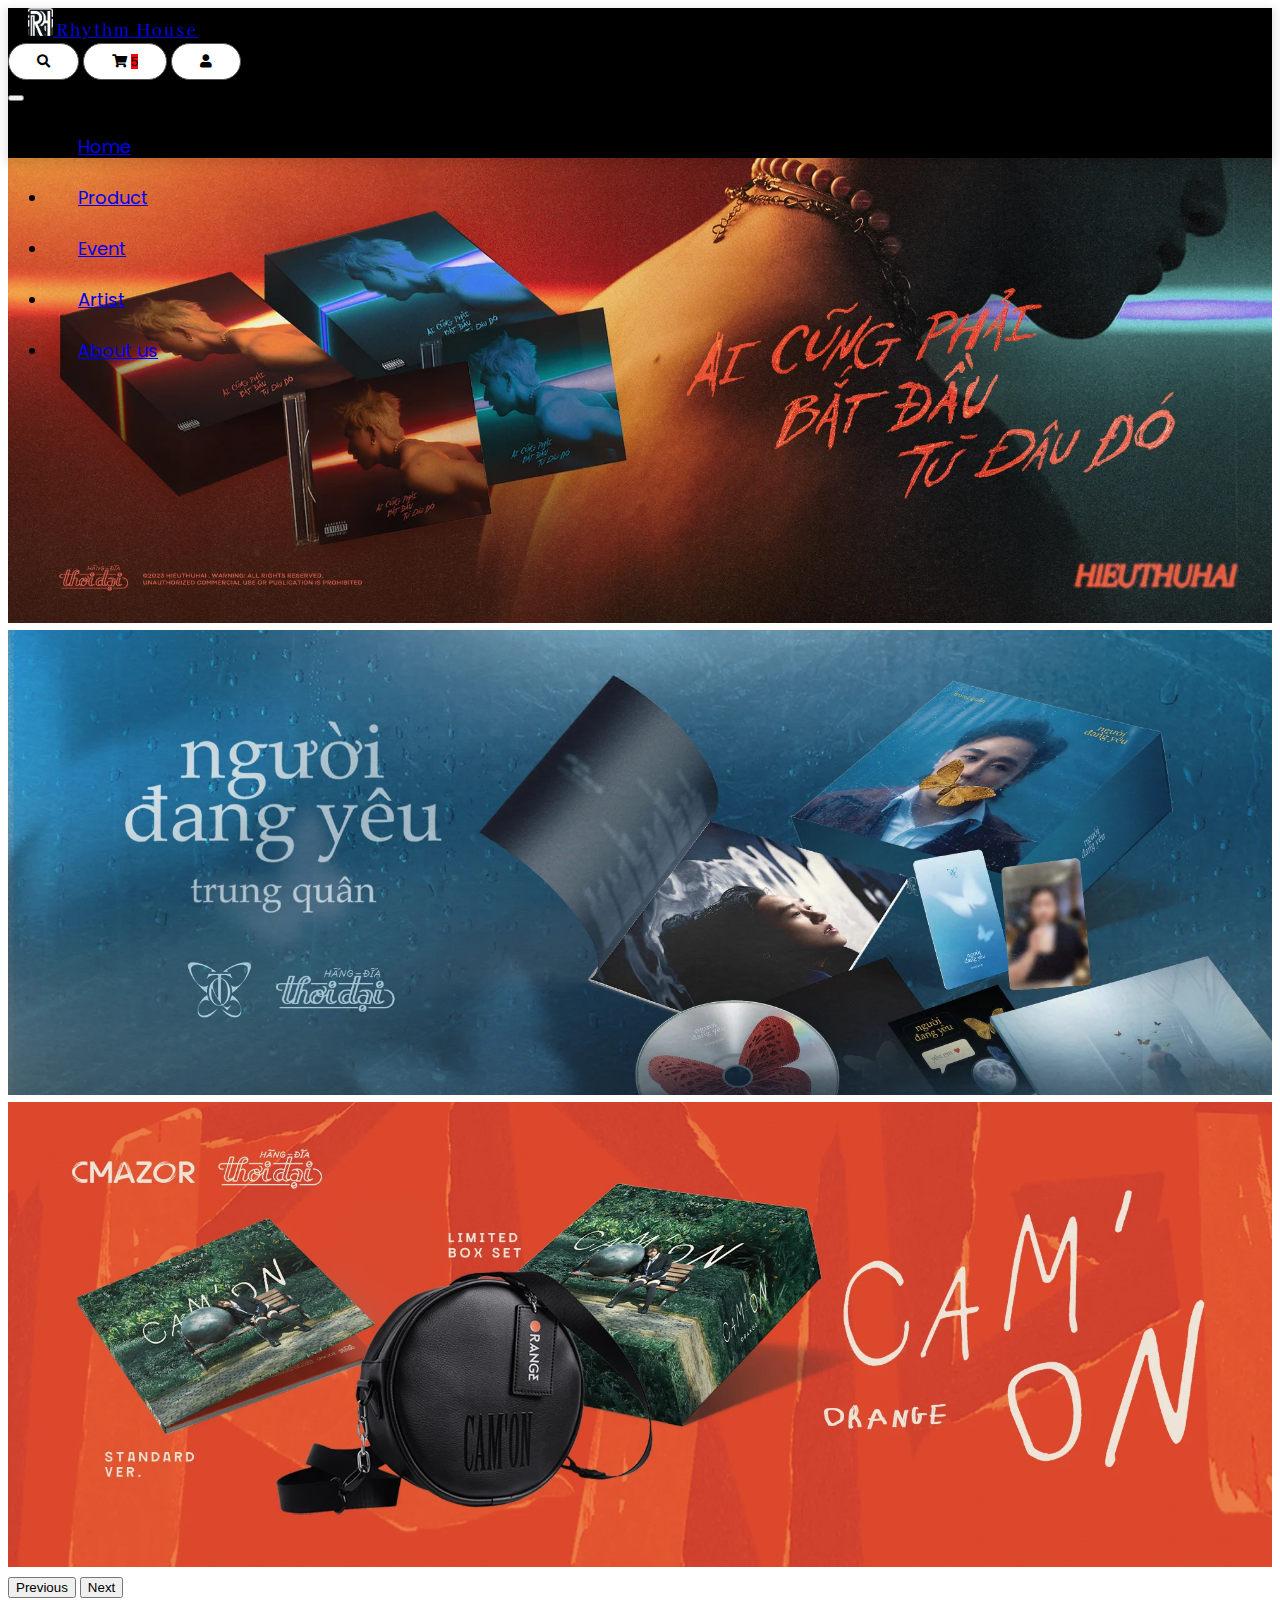
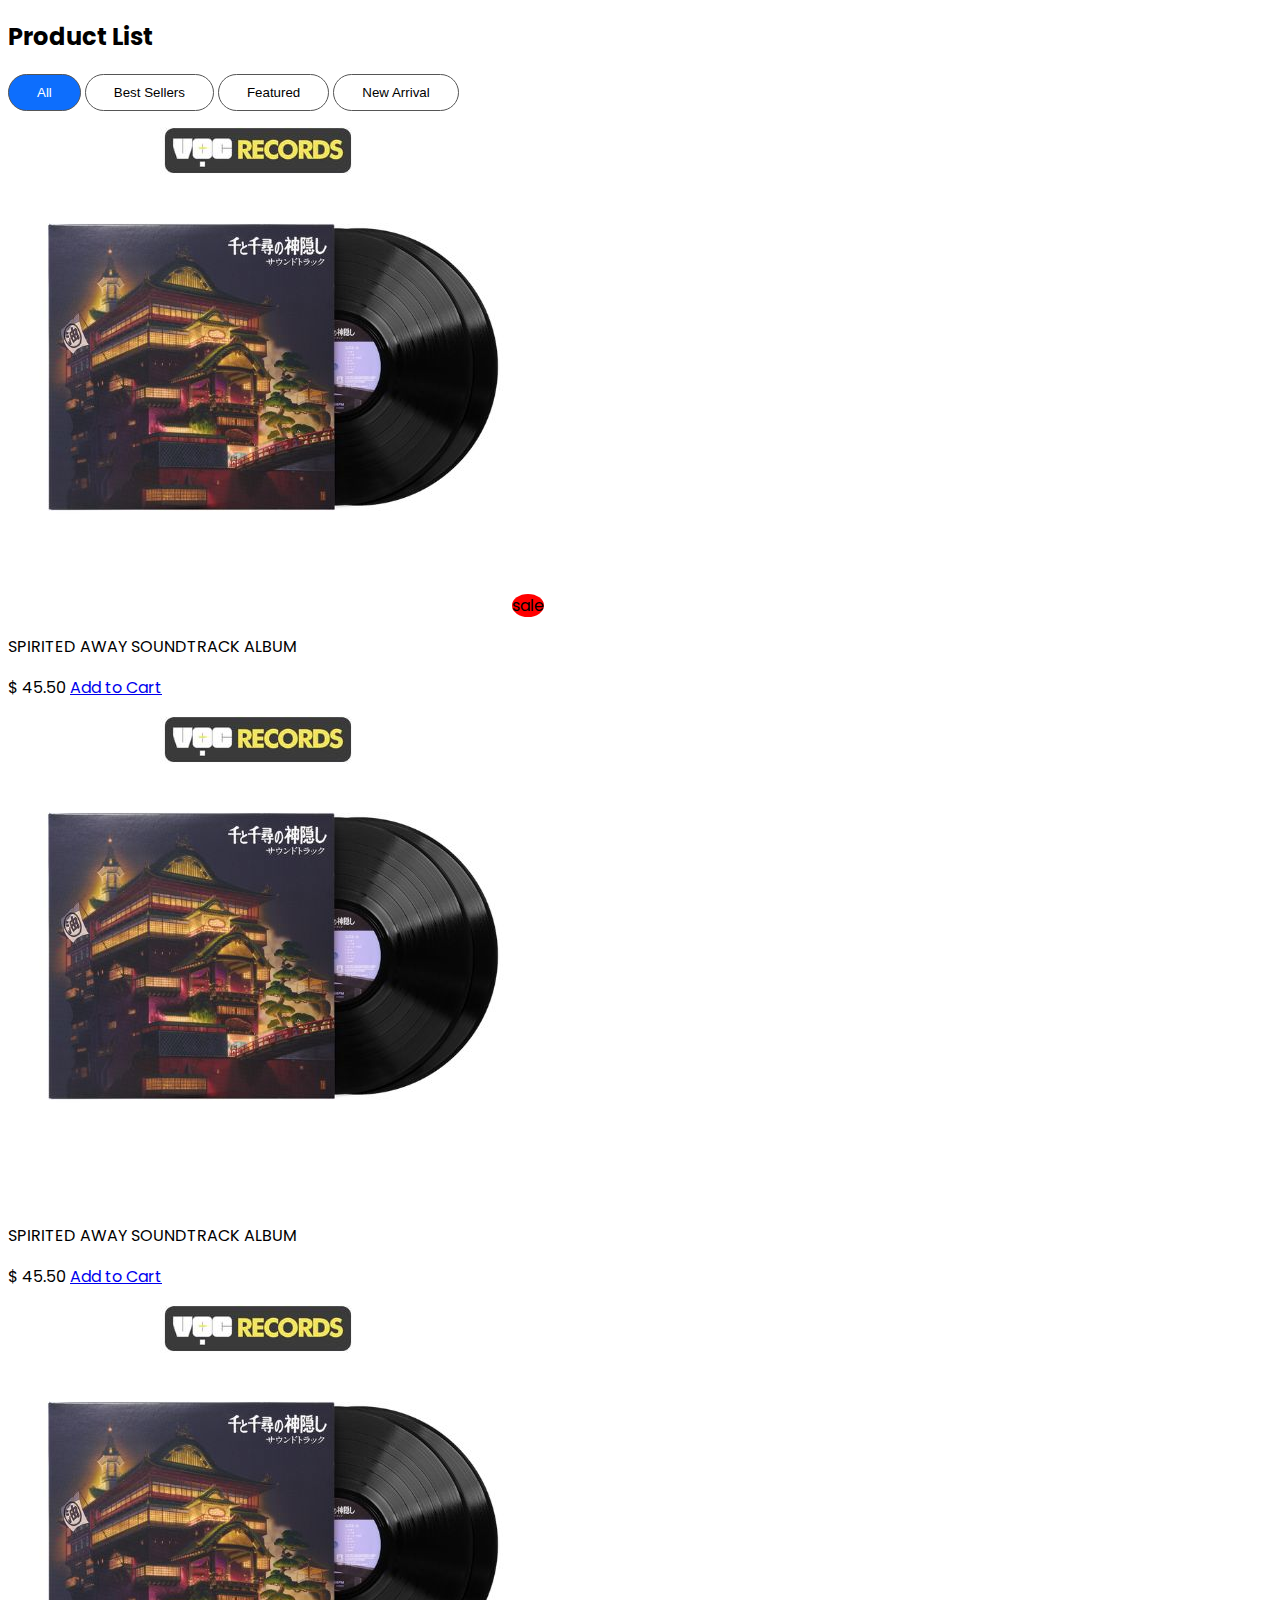
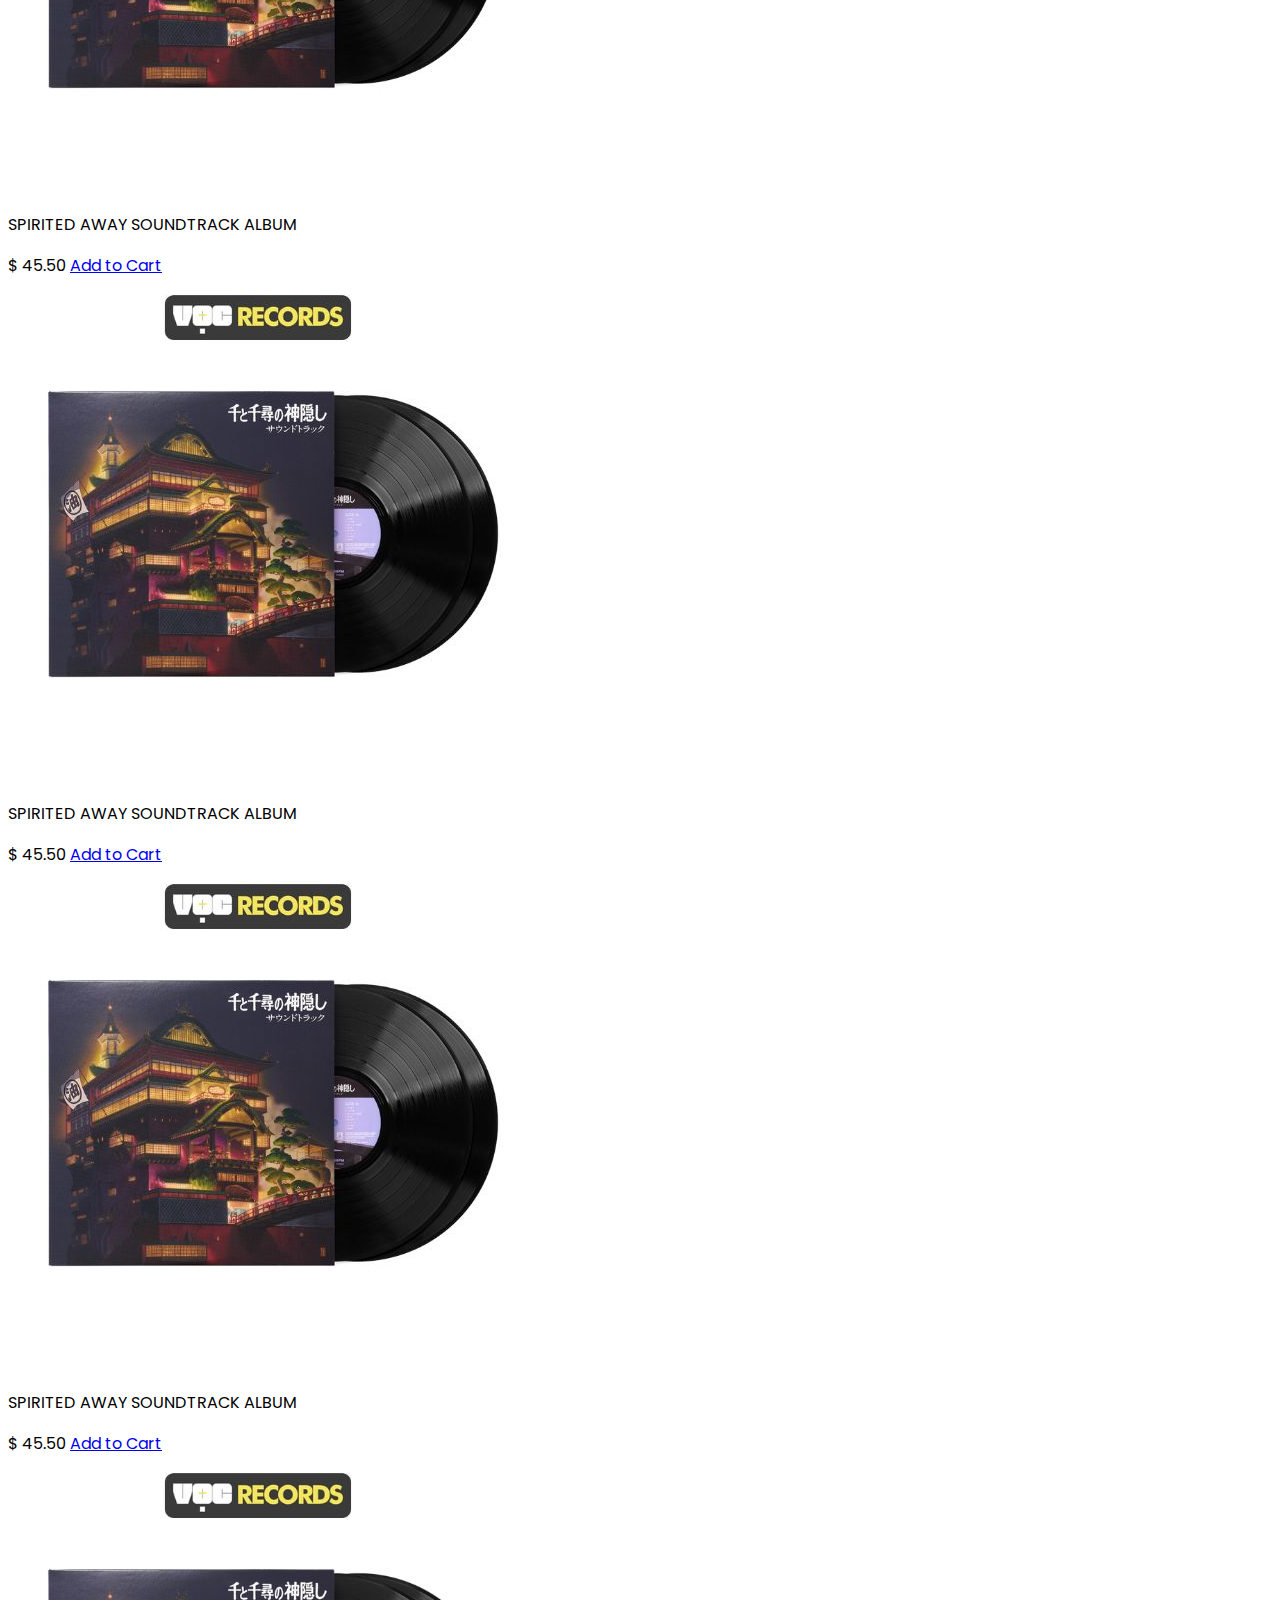
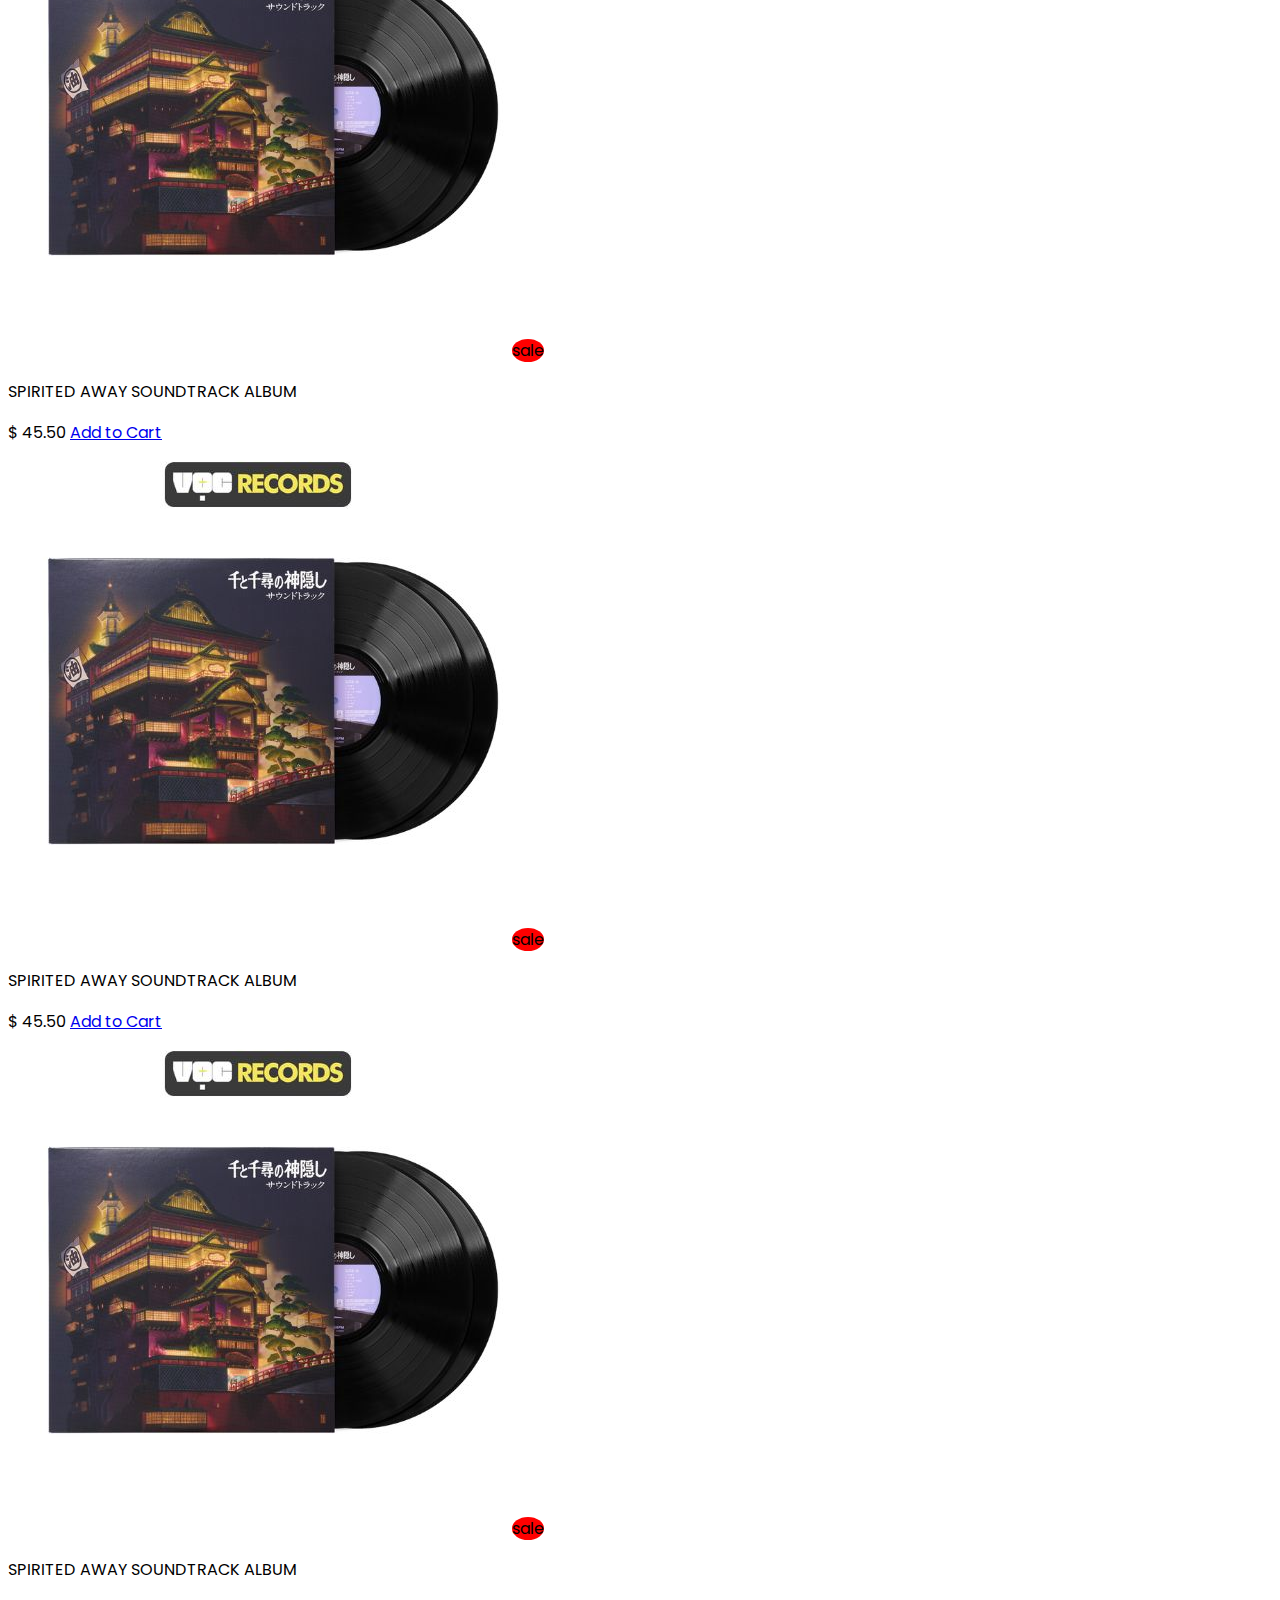
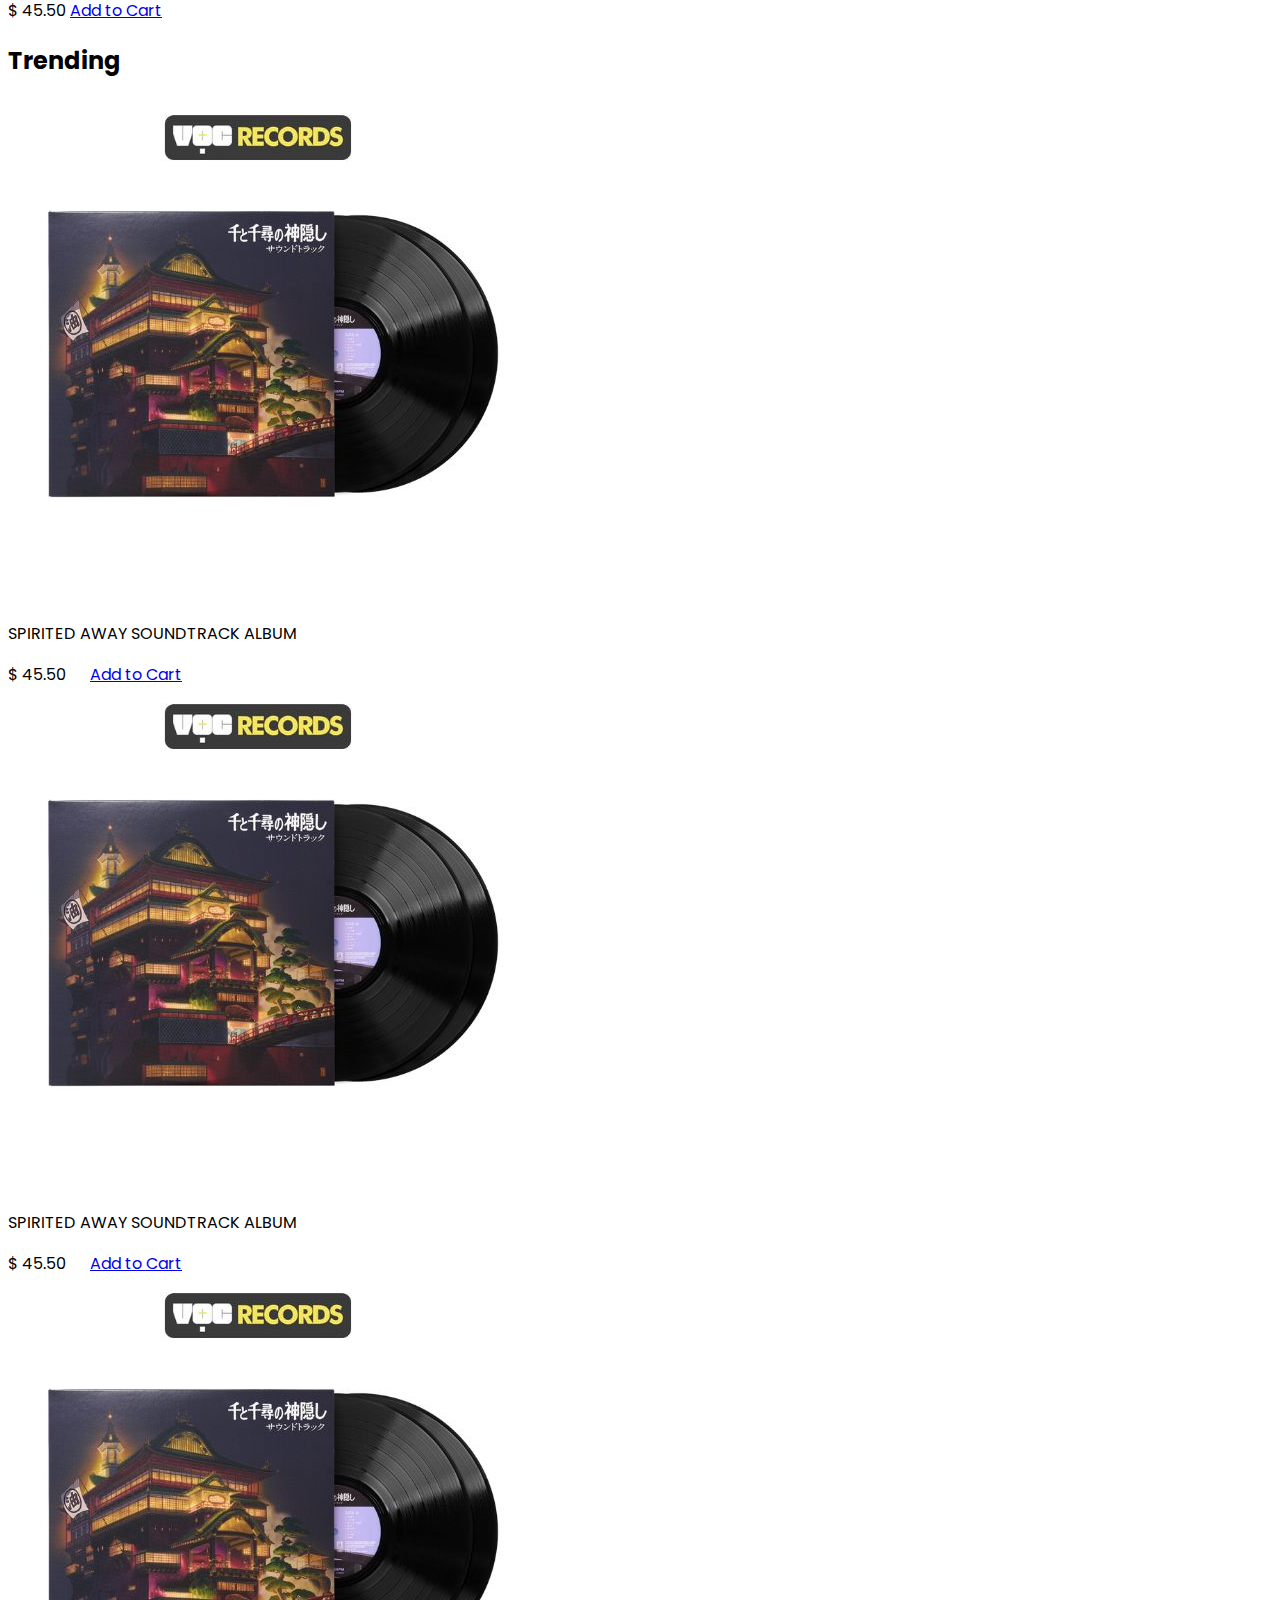
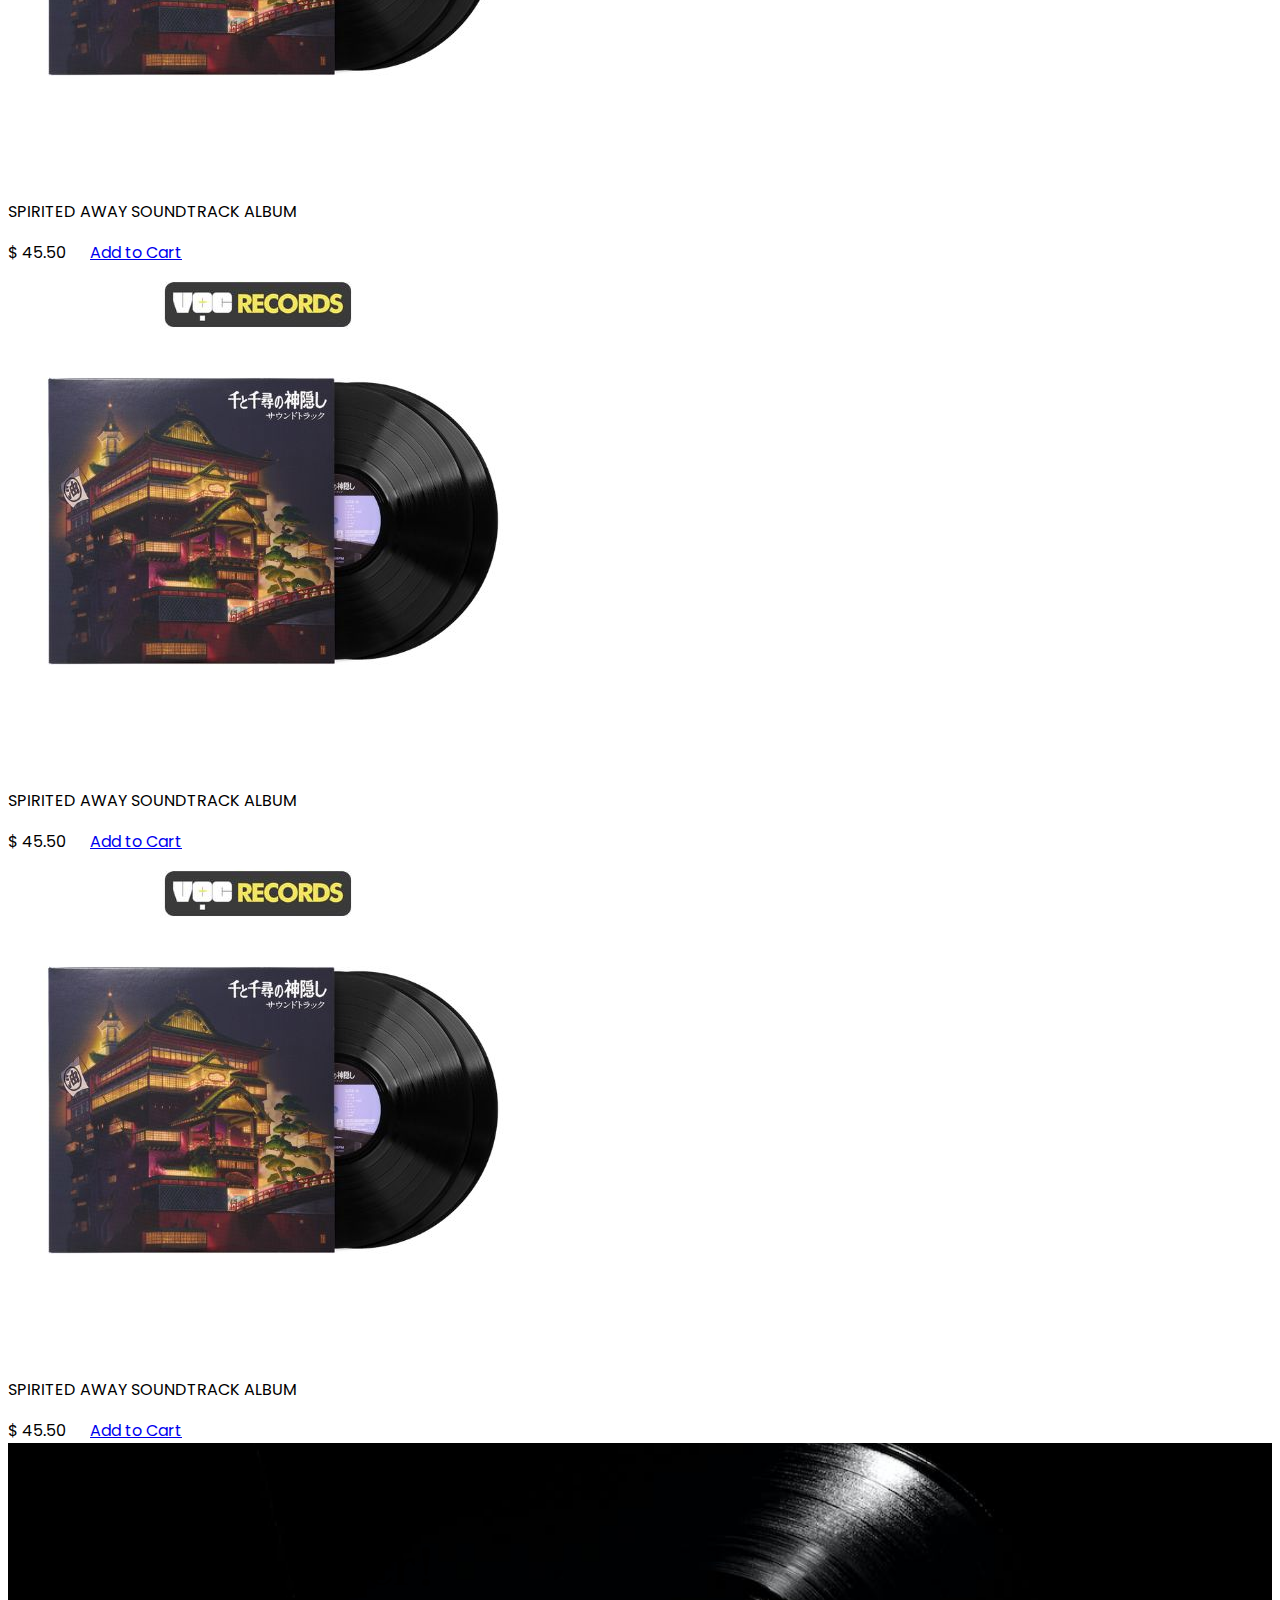
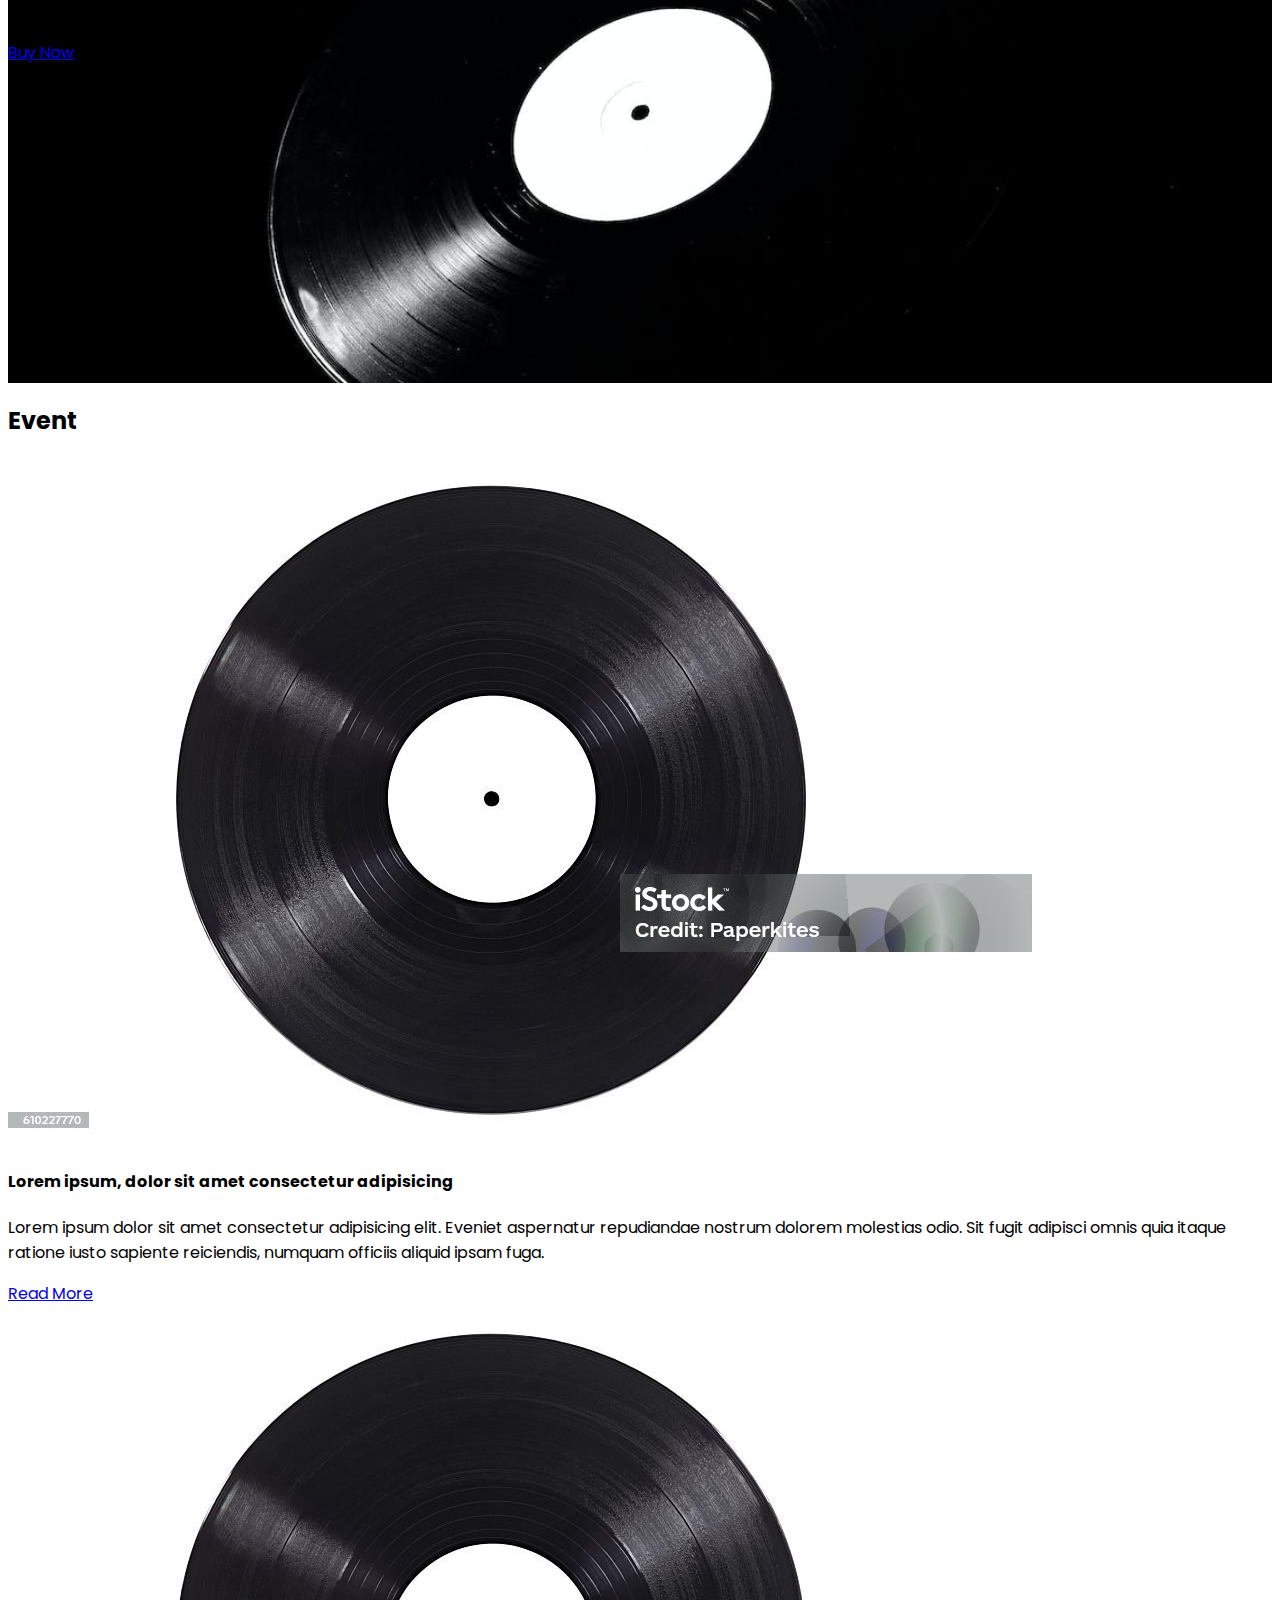
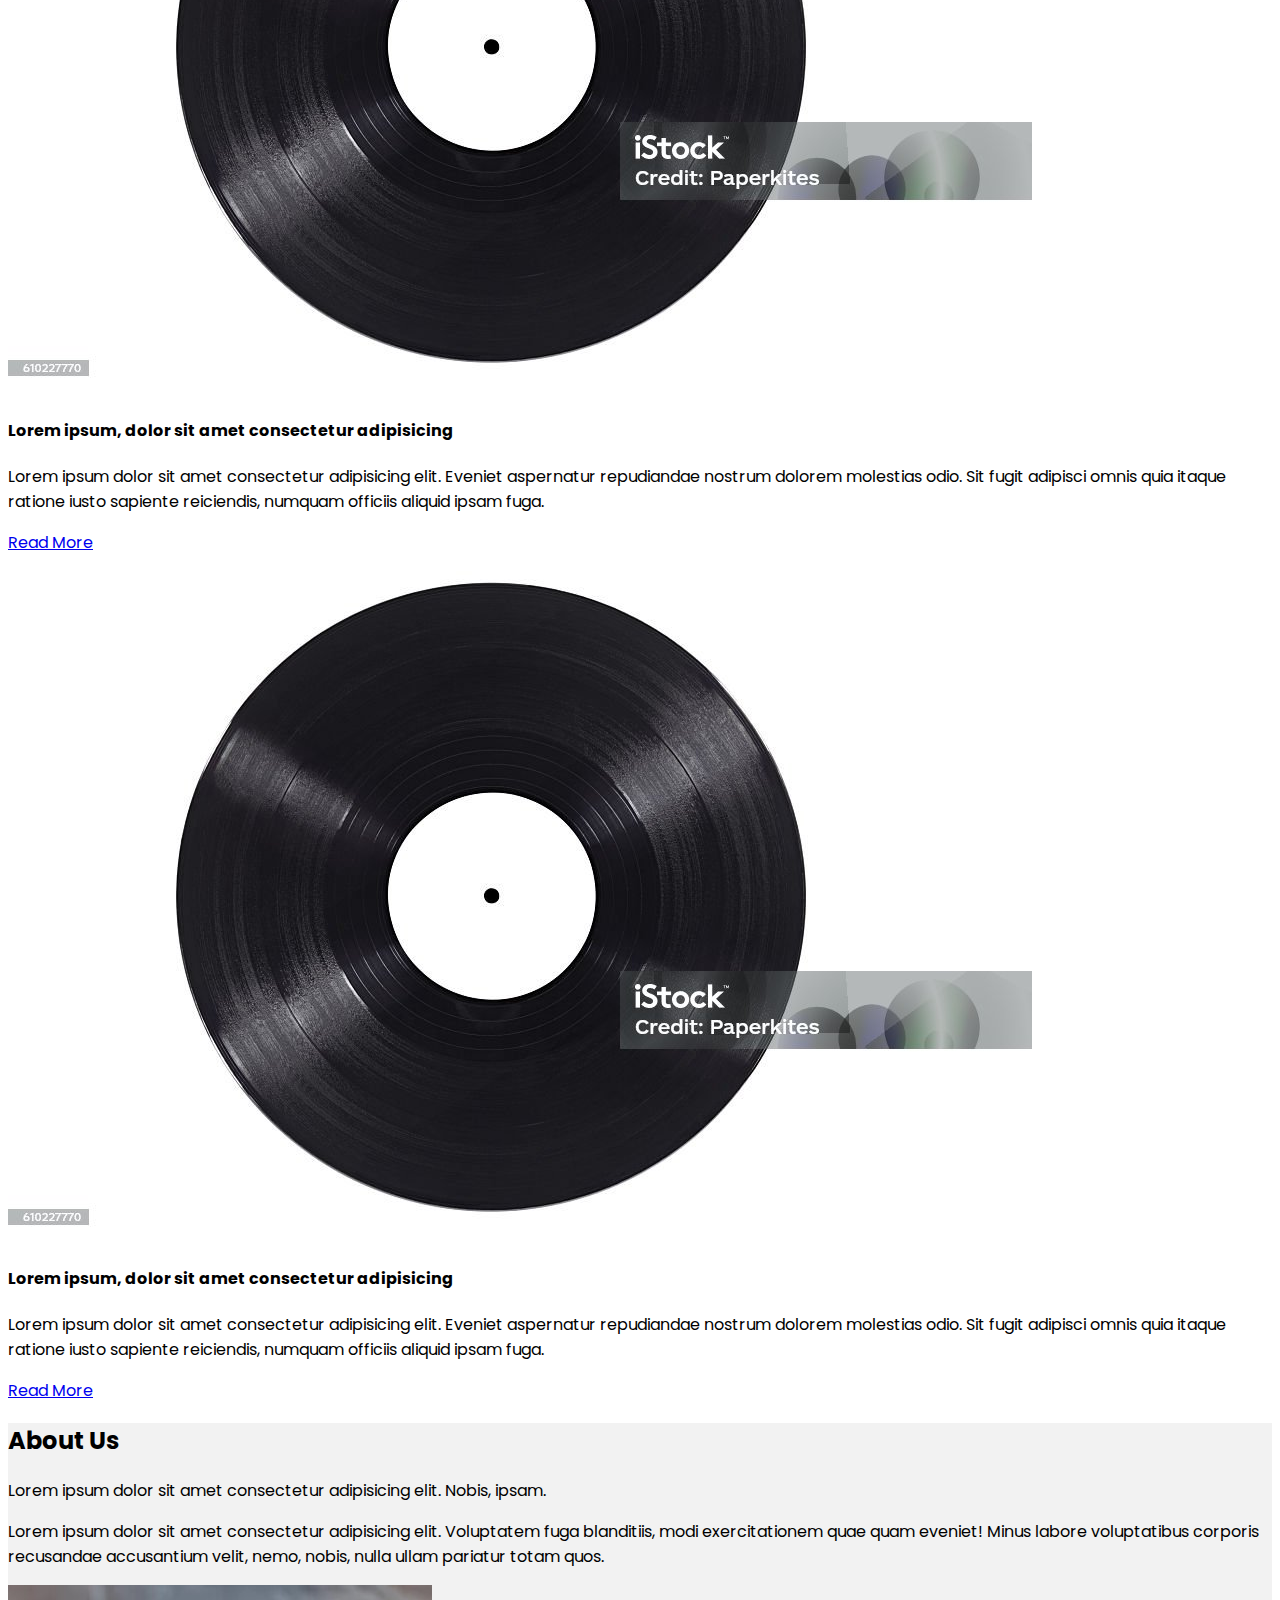
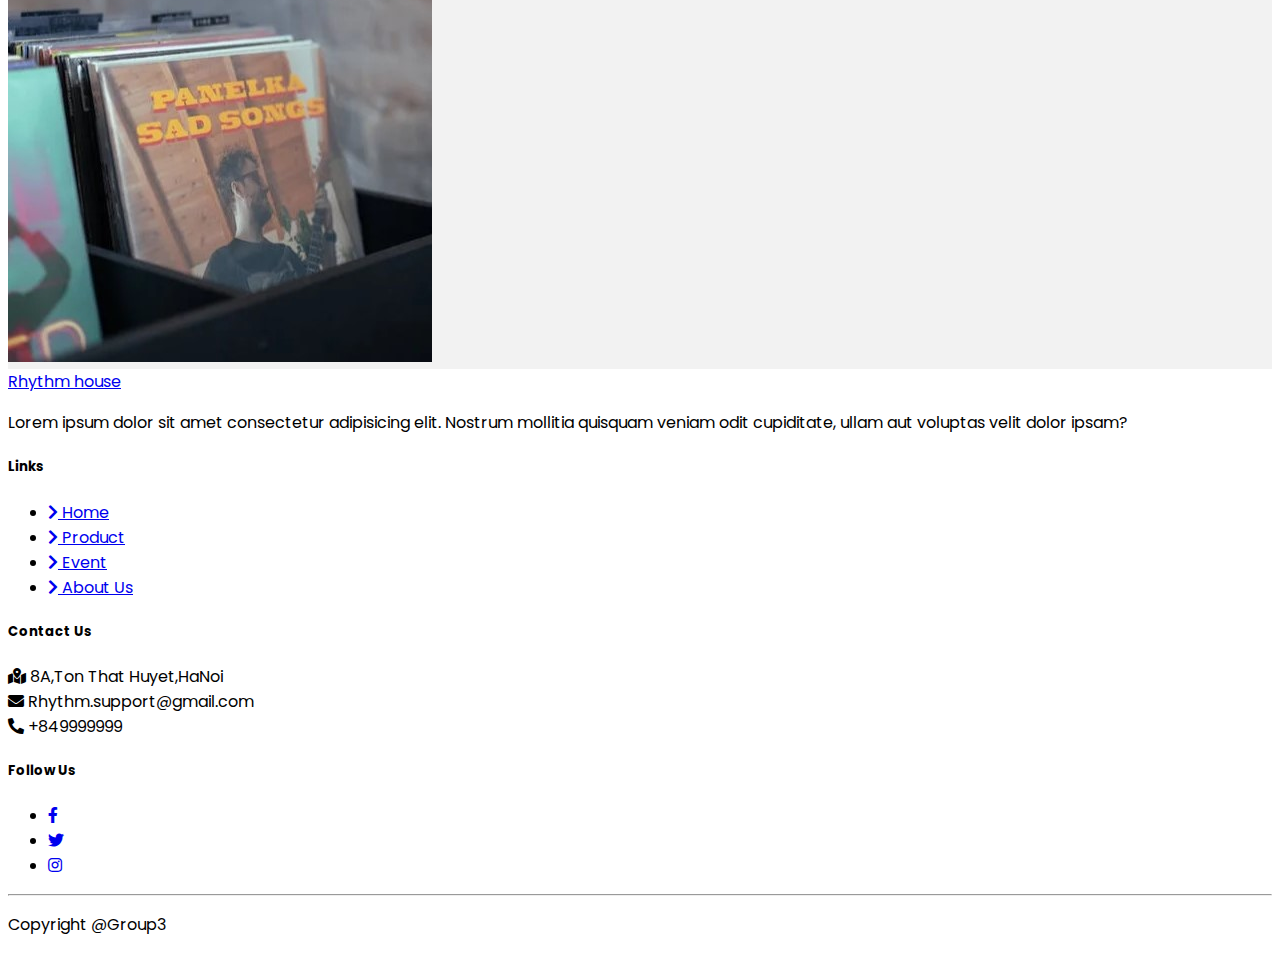
<file: index.html>
<!DOCTYPE html>
<html lang="en">
    <meta charset="utf-8">
    <meta name="viewport" content="width=device-width">
    <head>
        <title>Record Store</title>
        <link href="https://cdn.jsdelivr.net/npm/bootstrap@5.3.2/dist/css/bootstrap.min.css" rel="stylesheet" integrity="sha384-T3c6CoIi6uLrA9TneNEoa7RxnatzjcDSCmG1MXxSR1GAsXEV/Dwwykc2MPK8M2HN" crossorigin="anonymous">
        <link rel="stylesheet" href="https://cdnjs.cloudflare.com/ajax/libs/font-awesome/5.15.4/css/all.min.css" integrity="sha512-1ycn6IcaQQ40/MKBW2W4Rhis/DbILU74C1vSrLJxCq57o941Ym01SwNsOMqvEBFlcgUa6xLiPY/NS5R+E6ztJQ==" crossorigin="anonymous" referrerpolicy="no-referrer" />
        <script defer src="https://cdn.jsdelivr.net/npm/bootstrap@5.2.1/dist/js/bootstrap.bundle.min.js" integrity="sha384-u1OknCvxWvY5kfmNBILK2hRnQC3Pr17a+RTT6rIHI7NnikvbZlHgTPOOmMi466C8" crossorigin="anonymous"></script>
        <link rel="stylesheet" href="css/index.css"> 
        <link rel="shortcut icon" type="img/png" href="img/OIG2.jpg">
    </head>
<body>
    <header id="header">
        <nav class = "navbar navbar-expand-lg bg-black py-4 fixed-top">
            <div class = "container">
                <a class = "navbar-brand d-flex justify-content-between align-items-center order-lg-0" href = "index.html">
                    <img src="img/OIG2.jpg" alt="" style="width: 25px;">
                    <span class = "text-uppercase text-white fw-lighter ms-2">Rhythm House</span>
                </a>
    
                <div class = "order-lg-2 nav-btns">
                    <button type = "button" class = "btn position-relative btn-outline-secondary">
                        <i class = "fa fa-search"></i>
                    </button>
                    <button type = "button" class = "btn position-relative btn-outline-secondary">
                        <i class = "fa fa-shopping-cart"></i>
                        <span class = "position-absolute top-0 start-100 translate-middle badge bg-primary">5</span>
                    </button>
                    <button type = "button" class = "btn position-relative btn-outline-secondary">
                        <i class = "fa fa-user"></i>
                    </button>
                </div>
                <button class = "navbar-toggler border-0" type = "button" data-bs-toggle = "collapse" data-bs-target = "#navMenu">
                    <span class = "navbar-toggler-icon"></span>
                </button>
                <div class = "collapse navbar-collapse order-lg-1" id = "navMenu">
                    <ul class = "navbar-nav mx-auto text-center">
                        <li class = "nav-item px-2 py-2">
                            <a class = "nav-link text-uppercase text-white rounded-pill" href = "index.html">Home</a>
                        </li>
                        <li class = "nav-item px-2 py-2">
                            <a class = "nav-link text-uppercase text-white rounded-pill" href = "product.html">Product</a>
                        </li>
                        <li class = "nav-item px-2 py-2">
                            <a class = "nav-link text-uppercase text-white rounded-pill" href = "event.html">Event</a>
                        </li>
                        <li class = "nav-item px-2 py-2">
                            <a class = "nav-link text-uppercase text-white rounded-pill" href = "#">Artist</a>
                        </li>
                        <li class = "nav-item px-2 py-2">
                            <a class = "nav-link text-uppercase text-white rounded-pill" href = "#">About us</a>
                        </li>
                    </ul>
                </div>
            </div>
        </nav>
    </header>

    <div class="main-content">
        <div id = "slide" class = "carousel slide" data-bs-ride = "carousel">
            <div class = " d-flex align-items-center">
                <section class="bander-slider">
                    <div id="carouselExampleControlsNoTouching" class="carousel slide" data-bs-touch="false">
                        <div class="carousel-inner">
                            <div class="carousel-item active">
                                <img src="img/slide_logo_1.webp" class="d-block w-100" alt="...">
                            </div>
                            <div class="carousel-item">
                                <img src="img/slide_logo_2.webp" class="d-block w-100" alt="...">
                            </div>
                            <div class="carousel-item">
                                <img src="img/slide_logo_3.webp" class="d-block w-100" alt="...">
                            </div>
                            </div>
                            <button class="carousel-control-prev" type="button" data-bs-target="#carouselExampleControlsNoTouching" data-bs-slide="prev">
                                <span class="carousel-control-prev-icon" aria-hidden="true"></span>
                                <span class="visually-hidden">Previous</span>
                            </button>
                            <button class="carousel-control-next" type="button" data-bs-target="#carouselExampleControlsNoTouching" data-bs-slide="next">
                                <span class="carousel-control-next-icon" aria-hidden="true"></span>
                                <span class="visually-hidden">Next</span>
                            </button>
                    </div>
                </section>
            </div>
        </div>
        <section id = "product" class = "py-5">
            <div class = "container">
                <div class = "title text-center py-4">
                    <h2 class = "position-relative d-inline-block">Product List</h2>
                </div>
                <div class = "row g-0">
                    <div class = "d-flex flex-wrap justify-content-center mt-5 filter-button-group">
                        <button type = "button" class = "btn m-2 btn-outline-secondary active-filter-btn" data-filter = "*">All</button>
                        <button type = "button" class = "btn m-2 btn-outline-secondary" data-filter = ".best">Best Sellers</button>
                        <button type = "button" class = "btn m-2 btn-outline-secondary" data-filter = ".feat">Featured</button>
                        <button type = "button" class = "btn m-2 btn-outline-secondary" data-filter = ".new">New Arrival</button>
                    </div>
                     <div class = "product-list row g-0 gx-0 gy-3">
                        <div class = "col-md-6 col-lg-4 col-xl-3 p-2">
                            <div class = "product-img position-relative overflow-hidden">
                                <img src = "img/MOIV0029.jpg" class = "w-100" alt="">
                                <span class = "position-absolute bg-primary text-white d-flex align-items-center justify-content-center">sale</span>
                            </div>
                            <div class = "text-center">
                                <p class = "text-capitalize mt-3 mb-1">
                                    SPIRITED AWAY SOUNDTRACK ALBUM</p>
                                <span class = "fw-bold d-block">$ 45.50</span>
                                <a href = "#" class = "btn btn-primary mt-3">Add to Cart</a>
                            </div>
                        </div>
                        <div class = "col-md-6 col-lg-4 col-xl-3 p-2">
                            <div class = "product-img position-relative overflow-hidden">
                                <img src = "img/MOIV0029.jpg" class = "w-100" alt="">
                            </div>
                            <div class = "text-center">
                                <p class = "text-capitalize mt-3 mb-1">
                                    SPIRITED AWAY SOUNDTRACK ALBUM</p>
                                <span class = "fw-bold d-block">$ 45.50</span>
                                <a href = "#" class = "btn btn-primary mt-3">Add to Cart</a>
                            </div>
                        </div>
                        <div class = "col-md-6 col-lg-4 col-xl-3 p-2">
                            <div class = "product-img position-relative overflow-hidden">
                                <img src = "img/MOIV0029.jpg" class = "w-100" alt="">
                            </div>
                            <div class = "text-center">
                                <p class = "text-capitalize mt-3 mb-1">
                                    SPIRITED AWAY SOUNDTRACK ALBUM</p>
                                <span class = "fw-bold d-block">$ 45.50</span>
                                <a href = "#" class = "btn btn-primary mt-3">Add to Cart</a>
                            </div>
                        </div>
                        <div class = "col-md-6 col-lg-4 col-xl-3 p-2">
                            <div class = "product-img position-relative overflow-hidden">
                                <img src = "img/MOIV0029.jpg" class = "w-100" alt="">
                            </div>
                            <div class = "text-center">
                                <p class = "text-capitalize mt-3 mb-1">
                                    SPIRITED AWAY SOUNDTRACK ALBUM</p>
                                <span class = "fw-bold d-block">$ 45.50</span>
                                <a href = "#" class = "btn btn-primary mt-3">Add to Cart</a>
                            </div>
                        </div>
                        <div class = "col-md-6 col-lg-4 col-xl-3 p-2">
                            <div class = "product-img position-relative overflow-hidden">
                                <img src = "img/MOIV0029.jpg" class = "w-100" alt="">
                            </div>
                            <div class = "text-center">
                                <p class = "text-capitalize mt-3 mb-1">
                                    SPIRITED AWAY SOUNDTRACK ALBUM</p>
                                <span class = "fw-bold d-block">$ 45.50</span>
                                <a href = "#" class = "btn btn-primary mt-3">Add to Cart</a>
                            </div>
                        </div>
                        <div class = "col-md-6 col-lg-4 col-xl-3 p-2">
                            <div class = "product-img position-relative overflow-hidden">
                                <img src = "img/MOIV0029.jpg" class = "w-100" alt="">
                                <span class = "position-absolute bg-primary text-white d-flex align-items-center justify-content-center">sale</span>
                            </div>
                            <div class = "text-center">
                                <p class = "text-capitalize mt-3 mb-1">
                                    SPIRITED AWAY SOUNDTRACK ALBUM</p>
                                <span class = "fw-bold d-block">$ 45.50</span>
                                <a href = "#" class = "btn btn-primary mt-3">Add to Cart</a>
                            </div>
                        </div>
                        <div class = "col-md-6 col-lg-4 col-xl-3 p-2">
                            <div class = "product-img position-relative overflow-hidden">
                                <img src = "img/MOIV0029.jpg" class = "w-100" alt="">
                                <span class = "position-absolute bg-primary text-white d-flex align-items-center justify-content-center">sale</span>
                            </div>
                            <div class = "text-center">
                                <p class = "text-capitalize mt-3 mb-1">
                                    SPIRITED AWAY SOUNDTRACK ALBUM</p>
                                <span class = "fw-bold d-block">$ 45.50</span>
                                <a href = "#" class = "btn btn-primary mt-3">Add to Cart</a>
                            </div>
                        </div>
                        <div class = "col-md-6 col-lg-4 col-xl-3 p-2">
                            <div class = "product-img position-relative overflow-hidden">
                                <img src = "img/MOIV0029.jpg" class = "w-100" alt="">
                                <span class = "position-absolute bg-primary text-white d-flex align-items-center justify-content-center">sale</span>
                            </div>
                            <div class = "text-center">
                                <p class = "text-capitalize mt-3 mb-1">
                                    SPIRITED AWAY SOUNDTRACK ALBUM</p>
                                <span class = "fw-bold d-block">$ 45.50</span>
                                <a href = "#" class = "btn btn-primary mt-3">Add to Cart</a>
                            </div>
                        </div>
                    </div>
                </div>
        </section>
        <section id = "special" class = "py-5">
            <div class = "container">
                <div class = "title text-center py-5">
                    <h2 class = "position-relative d-inline-block">Trending</h2>
                </div>
                <div class = "special-list row g-0">
                    <div class = "col-md-6 col-lg-4 col-xl-3 p-2">
                        <div class = "special-img position-relative overflow-hidden">
                            <img src = "img/MOIV0029.jpg" class = "w-100" alt="">
                        </div>
                        <div class = "text-center">
                            <p class = "text-capitalize mt-3 mb-1">
                                SPIRITED AWAY SOUNDTRACK ALBUM</p>
                            <span class = "fw-bold d-block">$ 45.50</span>
                            <a href = "#" class = "btn btn-primary mt-3">Add to Cart</a>
                        </div>
                    </div>
                    <div class = "col-md-6 col-lg-4 col-xl-3 p-2">
                        <div class = "special-img position-relative overflow-hidden">
                            <img src = "img/MOIV0029.jpg" class = "w-100" alt="">
                        </div>
                        <div class = "text-center">
                            <p class = "text-capitalize mt-3 mb-1">
                                SPIRITED AWAY SOUNDTRACK ALBUM</p>
                            <span class = "fw-bold d-block">$ 45.50</span>
                            <a href = "#" class = "btn btn-primary mt-3">Add to Cart</a>
                        </div>
                    </div>
                    <div class = "col-md-6 col-lg-4 col-xl-3 p-2">
                        <div class = "special-img position-relative overflow-hidden">
                            <img src = "img/MOIV0029.jpg" class = "w-100" alt="">
                        </div>
                        <div class = "text-center">
                            <p class = "text-capitalize mt-3 mb-1">
                                SPIRITED AWAY SOUNDTRACK ALBUM</p>
                            <span class = "fw-bold d-block">$ 45.50</span>
                            <a href = "#" class = "btn btn-primary mt-3">Add to Cart</a>
                        </div>
                    </div>
                    <div class = "col-md-6 col-lg-4 col-xl-3 p-2">
                        <div class = "special-img position-relative overflow-hidden">
                            <img src = "img/MOIV0029.jpg" class = "w-100" alt="">
                        </div>
                        <div class = "text-center">
                            <p class = "text-capitalize mt-3 mb-1">
                                SPIRITED AWAY SOUNDTRACK ALBUM</p>
                            <span class = "fw-bold d-block">$ 45.50</span>
                            <a href = "#" class = "btn btn-primary mt-3">Add to Cart</a>
                        </div>
                    </div>
                    <div class = "col-md-6 col-lg-4 col-xl-3 p-2">
                        <div class = "special-img position-relative overflow-hidden">
                            <img src = "img/MOIV0029.jpg" class = "w-100" alt="">
                        </div>
                        <div class = "text-center">
                            <p class = "text-capitalize mt-3 mb-1">
                                SPIRITED AWAY SOUNDTRACK ALBUM</p>
                            <span class = "fw-bold d-block">$ 45.50</span>
                            <a href = "#" class = "btn btn-primary mt-3">Add to Cart</a>
                        </div>
                    </div>
                    </div>
                </div>
            </div>
        </section>
        <section id = "offers" class = "py-5">
            <div class = "container">
                <div class = "row d-flex align-items-center justify-content-center text-center justify-content-lg-start text-lg-start">
                    <div class = "offers-content">
                        <span class = "text-white">Discount Up To 40%</span>
                        <h2 class = "mt-2 mb-4 text-white">Grand Sale Offer!</h2>
                        <a href = "#" class = "btn">Buy Now</a>
                    </div>
                </div>
            </div>
        </section>
       
        <section id = "Event" class = "py-5">
            <div class = "container">
                <div class = "title text-center py-5">
                    <h2 class = "position-relative d-inline-block">Event</h2>
                </div>
    
                <div class = "row g-3">
                    <div class = "card border-0 col-md-6 col-lg-4 bg-transparent my-3">
                        <img src = "img/istockphoto-610227770-1024x1024.jpg" alt = "">
                        <div class = "card-body px-0">
                            <h4 class = "card-title text-white">Lorem ipsum, dolor sit amet consectetur adipisicing</h4>
                            <p class = "card-text mt-3 text-white">Lorem ipsum dolor sit amet consectetur adipisicing elit. Eveniet aspernatur repudiandae nostrum dolorem molestias odio. Sit fugit adipisci omnis quia itaque ratione iusto sapiente reiciendis, numquam officiis aliquid ipsam fuga.</p>
                            <p class = "card-text text-white">
                                <small class = "">
                                    <!-- chua cho nd -->
                                    <span class = "fw-bold"></span> 
                                </small>
                            </p>
                            <a href = "#" class = "btn btn-primary">Read More</a>
                        </div>
                    </div>
    
                    <div class = "card border-0 col-md-6 col-lg-4 bg-transparent my-3">
                        <img src = "img/istockphoto-610227770-1024x1024.jpg" alt = "">
                        <div class = "card-body px-0">
                            <h4 class = "card-title text-white">Lorem ipsum, dolor sit amet consectetur adipisicing</h4>
                            <p class = "card-text mt-3  text-white">Lorem ipsum dolor sit amet consectetur adipisicing elit. Eveniet aspernatur repudiandae nostrum dolorem molestias odio. Sit fugit adipisci omnis quia itaque ratione iusto sapiente reiciendis, numquam officiis aliquid ipsam fuga.</p>
                            <p class = "card-text text-white">
                                <small class = "">
                                     <!-- chua cho nd -->
                                    <span class = "fw-bold"></span>
                                </small>
                            </p>
                            <a href = "#" class = "btn btn-primary">Read More</a>
                        </div>
                    </div>
    
                    <div class = "card border-0 col-md-6 col-lg-4 bg-transparent my-3">
                        <img src = "img/istockphoto-610227770-1024x1024.jpg" alt = "">
                        <div class = "card-body px-0">
                            <h4 class = "card-title text-white">Lorem ipsum, dolor sit amet consectetur adipisicing</h4>
                            <p class = "card-text mt-3  text-white">Lorem ipsum dolor sit amet consectetur adipisicing elit. Eveniet aspernatur repudiandae nostrum dolorem molestias odio. Sit fugit adipisci omnis quia itaque ratione iusto sapiente reiciendis, numquam officiis aliquid ipsam fuga.</p>
                            <p class = "card-text">
                                <small class = " text-white">
                                     <!-- chua cho nd -->
                                    <span class = "fw-bold"></span>
                                </small>
                            </p>
                            <a href = "#" class = "btn btn-primary">Read More</a>
                        </div>
                    </div>
                </div>
            </div>
        </section>
        <section id = "about" class = "py-5">
            <div class = "container">
                <div class = "row gy-lg-5 align-items-center">
                    <div class = "col-lg-6 order-lg-1 text-center text-lg-start">
                        <div class = "title pt-3 pb-5">
                            <h2 class = "position-relative d-inline-block ms-4">About Us</h2>
                        </div>
                        <p class = "lead">Lorem ipsum dolor sit amet consectetur adipisicing elit. Nobis, ipsam.</p>
                        <p>Lorem ipsum dolor sit amet consectetur adipisicing elit. Voluptatem fuga blanditiis, modi exercitationem quae quam eveniet! Minus labore voluptatibus corporis recusandae accusantium velit, nemo, nobis, nulla ullam pariatur totam quos.</p>
                    </div>
                    <div class = "col-lg-6 order-lg-0">
                        <img src = "img/pexels-photo-7644806.jpg" alt = "" class = "img-fluid">
                    </div>
                </div>
            </div>
        </section>
    </div>

    <footer class = "bg-dark py-5">
        <div class = "container">
            <div class = "row text-white g-4">
                <div class = "col-md-6 col-lg-3">
                    <a class = "text-uppercase text-decoration-none brand text-white" href = "index.html">Rhythm house</a>
                    <p class = "text-white  mt-3">Lorem ipsum dolor sit amet consectetur adipisicing elit. Nostrum mollitia quisquam veniam odit cupiditate, ullam aut voluptas velit dolor ipsam?</p>
                </div>
                <div class = "col-md-6 col-lg-3">
                    <h5 class = "fw-light">Links</h5>
                    <ul class = "list-unstyled">
                        <li class = "my-3">
                            <a href = "#" class = "text-white text-decoration-none">
                                <i class = "fas fa-chevron-right me-1"></i> Home
                            </a>
                        </li>
                        <li class = "my-3">
                            <a href = "#" class = "text-white text-decoration-none t">
                                <i class = "fas fa-chevron-right me-1"></i> Product
                            </a>
                        </li>
                        <li class = "my-3">
                            <a href = "#" class = "text-white text-decoration-none">
                                <i class = "fas fa-chevron-right me-1"></i> Event
                            </a>
                        </li>
                        <li class = "my-3">
                            <a href = "#" class = "text-white text-decoration-none">
                                <i class = "fas fa-chevron-right me-1"></i> About Us
                            </a>
                        </li>
                    </ul>
                </div>
                <div class = "col-md-6 col-lg-3">
                    <h5 class = "fw-light mb-3">Contact Us</h5>
                    <div class = "d-flex justify-content-start align-items-start my-2">
                        <span class = "me-3">
                            <i class = "fas fa-map-marked-alt"></i>
                        </span>
                        <span class = "fw-light">
                           8A,Ton That Huyet,HaNoi
                        </span>
                    </div>
                    <div class = "d-flex justify-content-start align-items-start my-2">
                        <span class = "me-3">
                            <i class = "fas fa-envelope"></i>
                        </span>
                        <span class = "fw-light">
                            Rhythm.support@gmail.com
                        </span>
                    </div>
                    <div class = "d-flex justify-content-start align-items-start my-2d">
                        <span class = "me-3">
                            <i class = "fas fa-phone-alt"></i>
                        </span>
                        <span class = "fw-light">
                            +849999999
                        </span>
                    </div>
                </div>
                <div class = "col-md-6 col-lg-3">
                    <h5 class = "fw-light mb-3">Follow Us</h5>
                    <div>
                        <ul class = "list-unstyled d-flex">
                            <li>
                                <a href = "#" class = "text-white text-decoration-none  fs-4 me-4"><i class = "fab fa-facebook-f"></i> </a>
                            </li>
                            <li>
                                <a href = "#" class = "text-white text-decoration-none  fs-4 me-4"><i class = "fab fa-twitter"></i></a>
                            </li>
                            <li>
                                <a href = "#" class = "text-white text-decoration-none fs-4 me-4"><i class = "fab fa-instagram"></i></a>
                            </li>
                        </ul>
                    </div>
                </div>
                <hr class="mb-4">
                <div class="row align-items-center">
                  <div class="text-center">
                    <p>Copyright @Group3</p>
                  </div>
                </div>
            </div>
        </div>
    </footer>
    <script src="https://cdn.jsdelivr.net/npm/bootstrap@5.3.3/dist/js/bootstrap.bundle.min.js" integrity="sha384-YvpcrYf0tY3lHB60NNkmXc5s9fDVZLESaAA55NDzOxhy9GkcIdslK1eN7N6jIeHz" crossorigin="anonymous"></script>
</body>
</html>
</file>
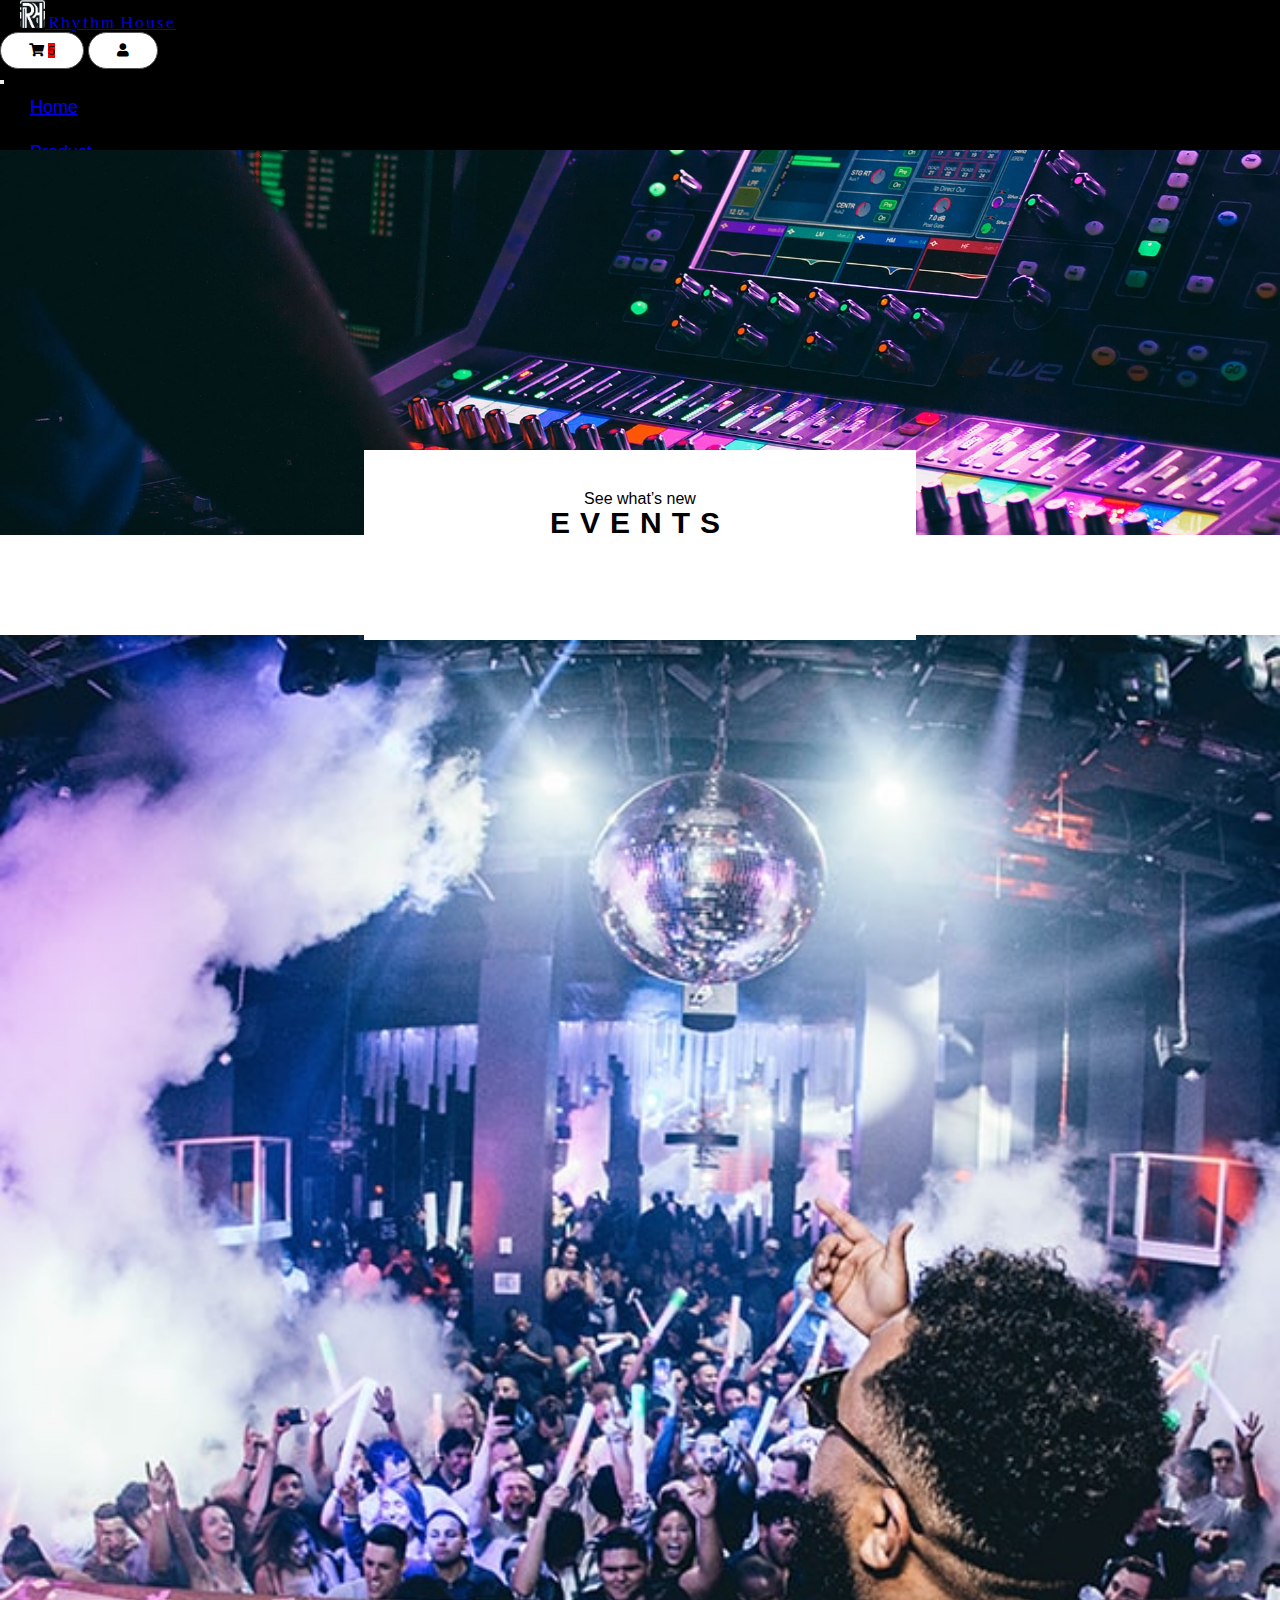
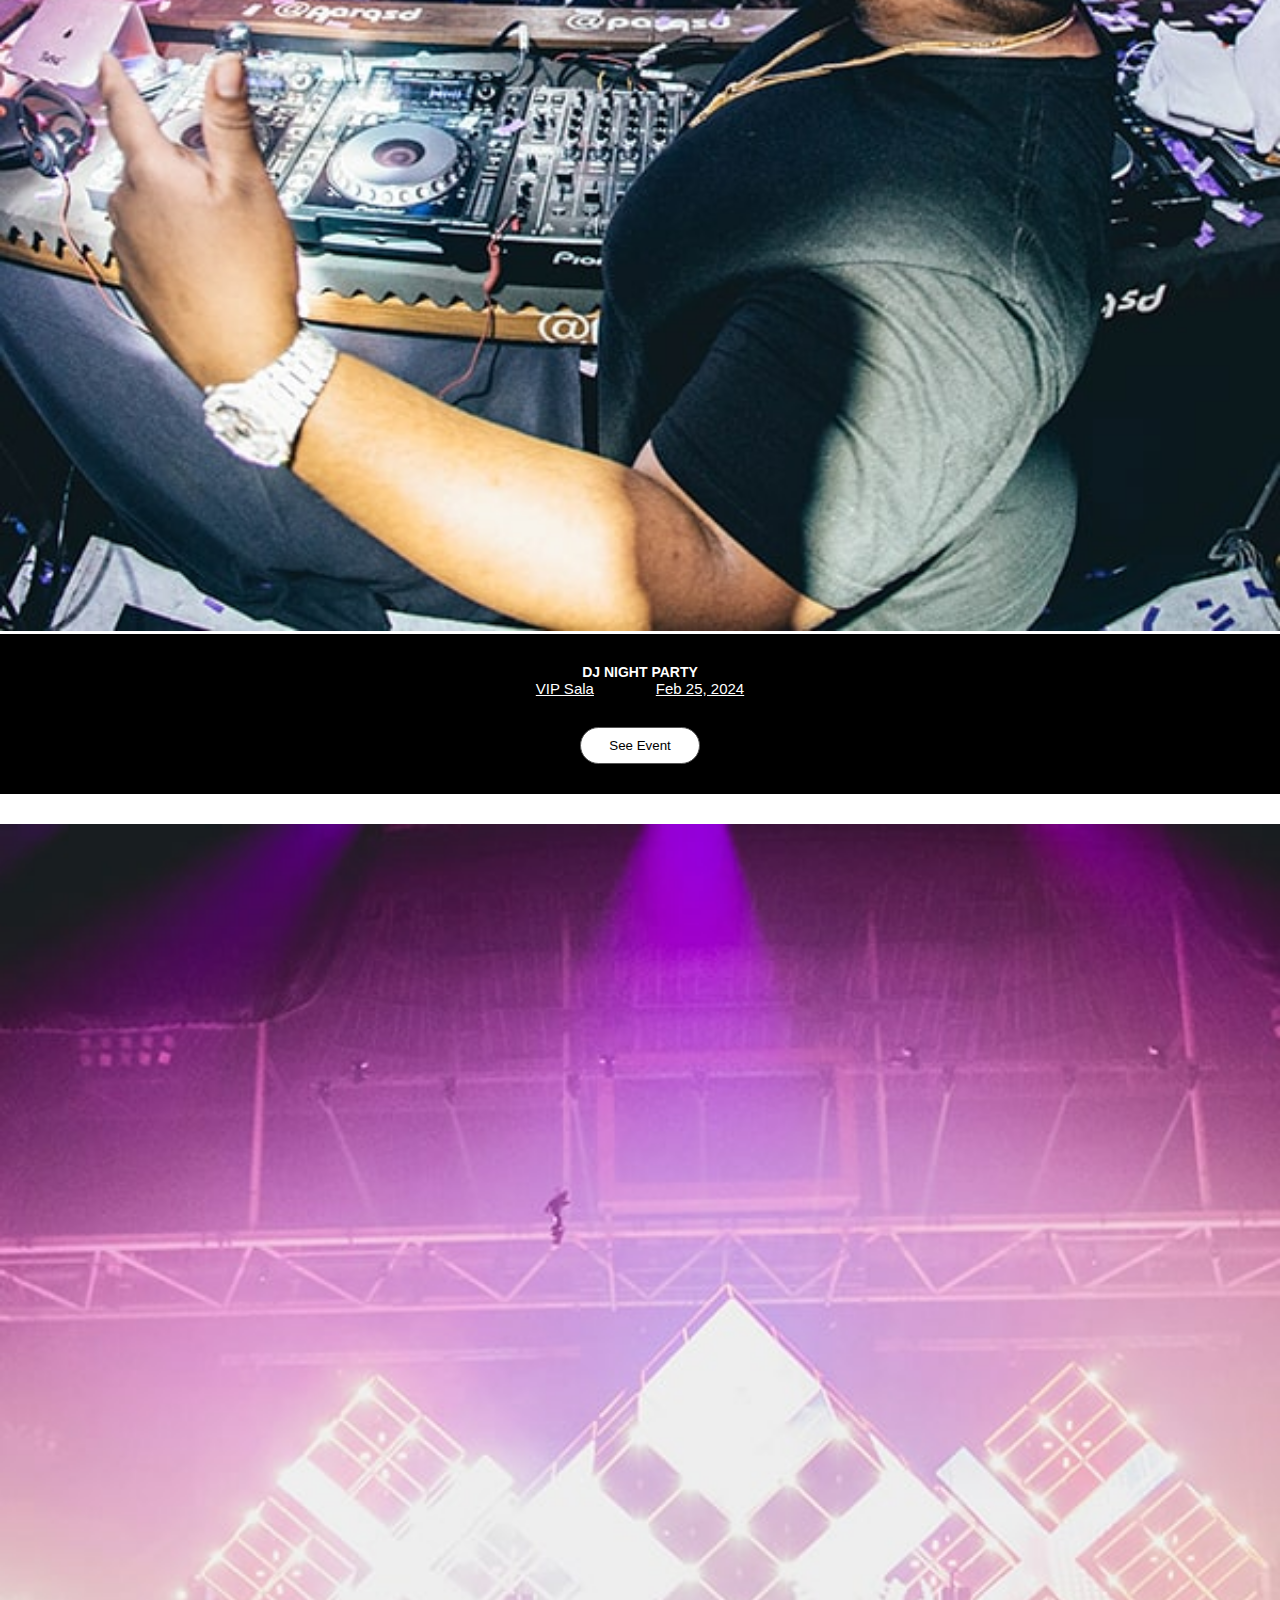
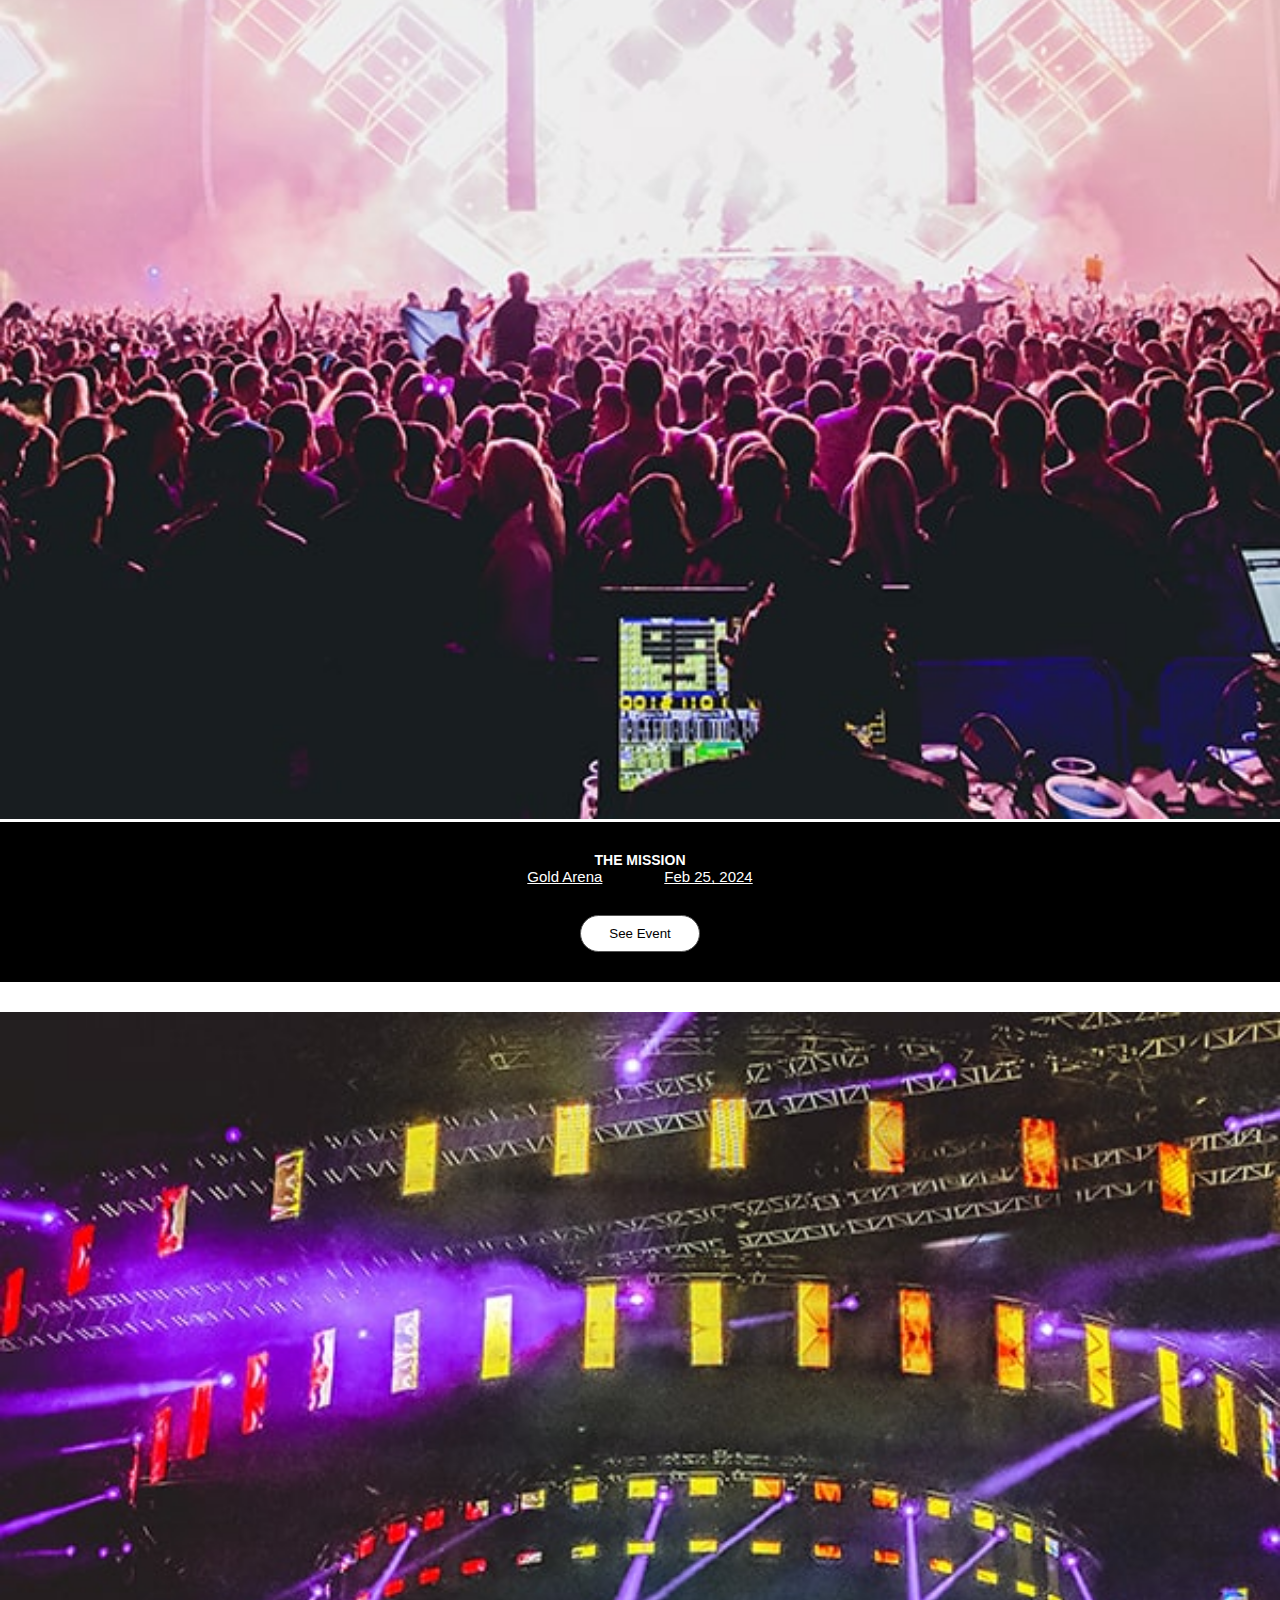
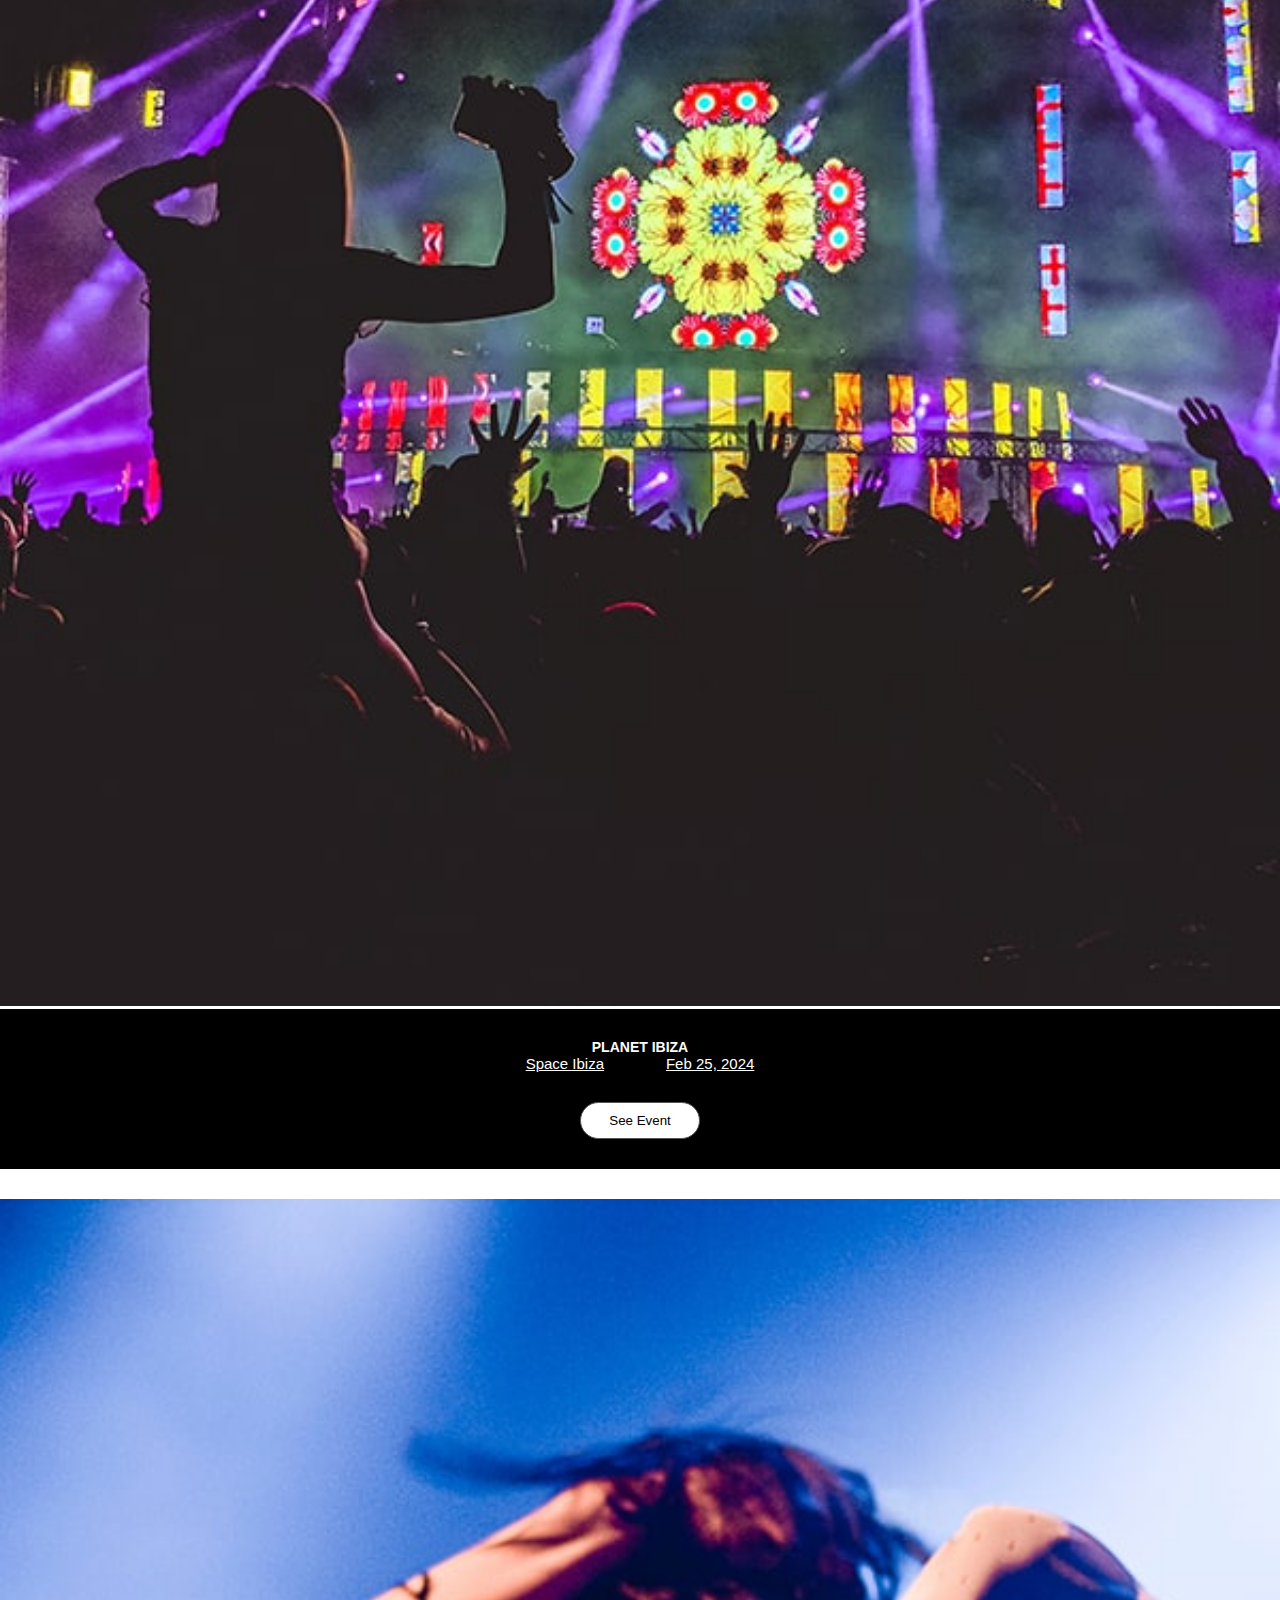
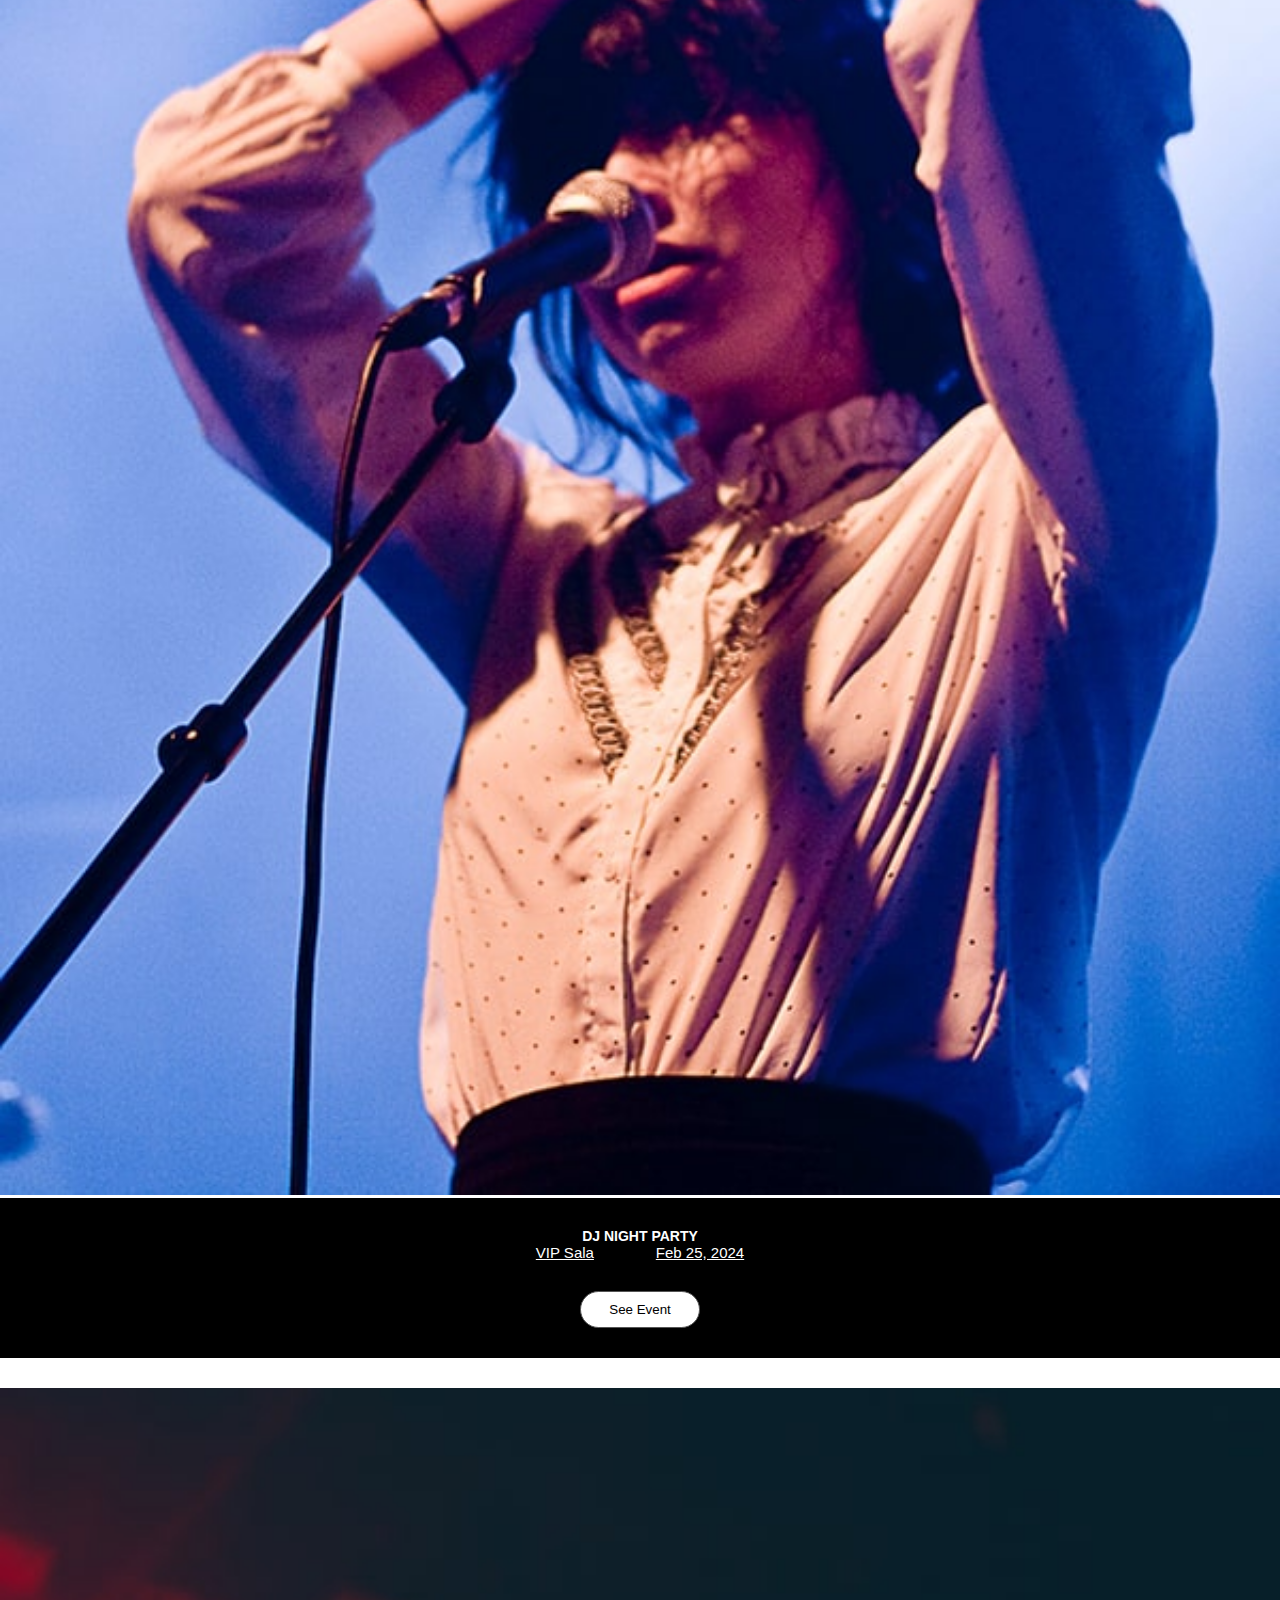
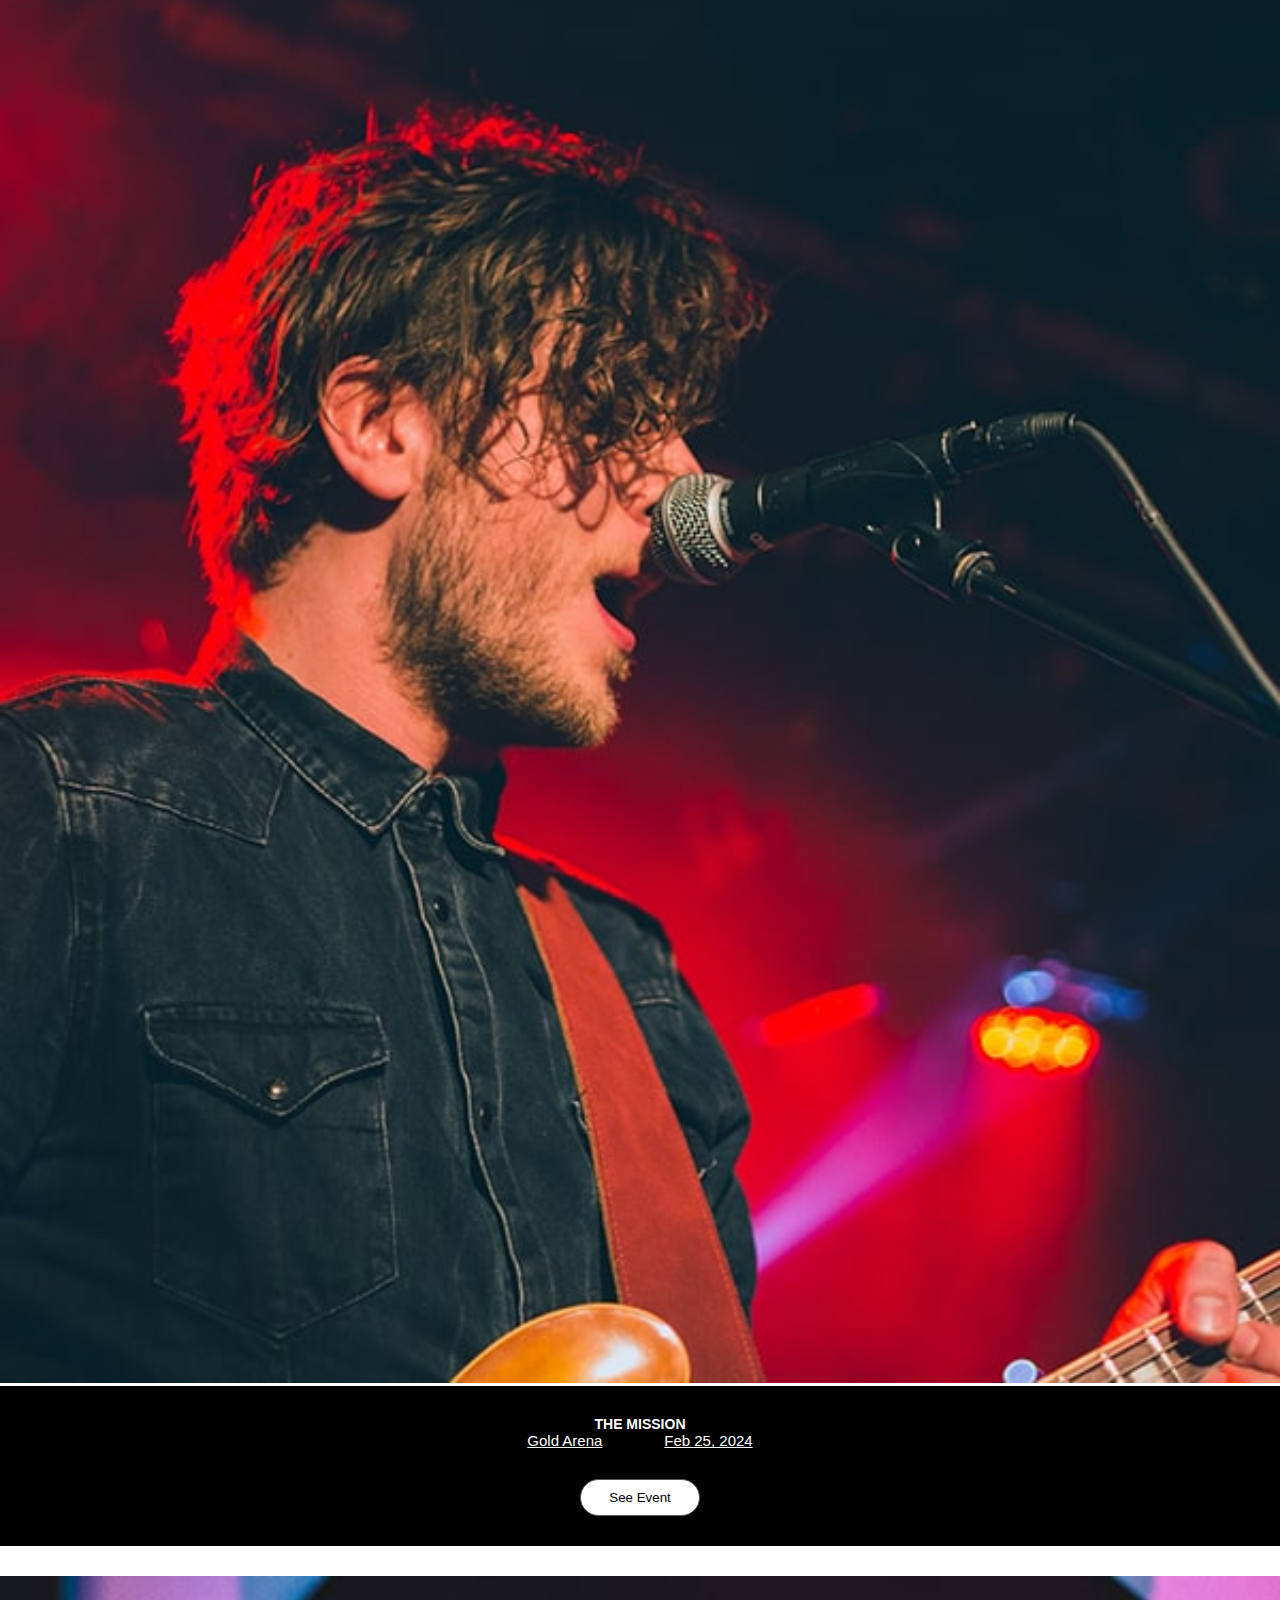
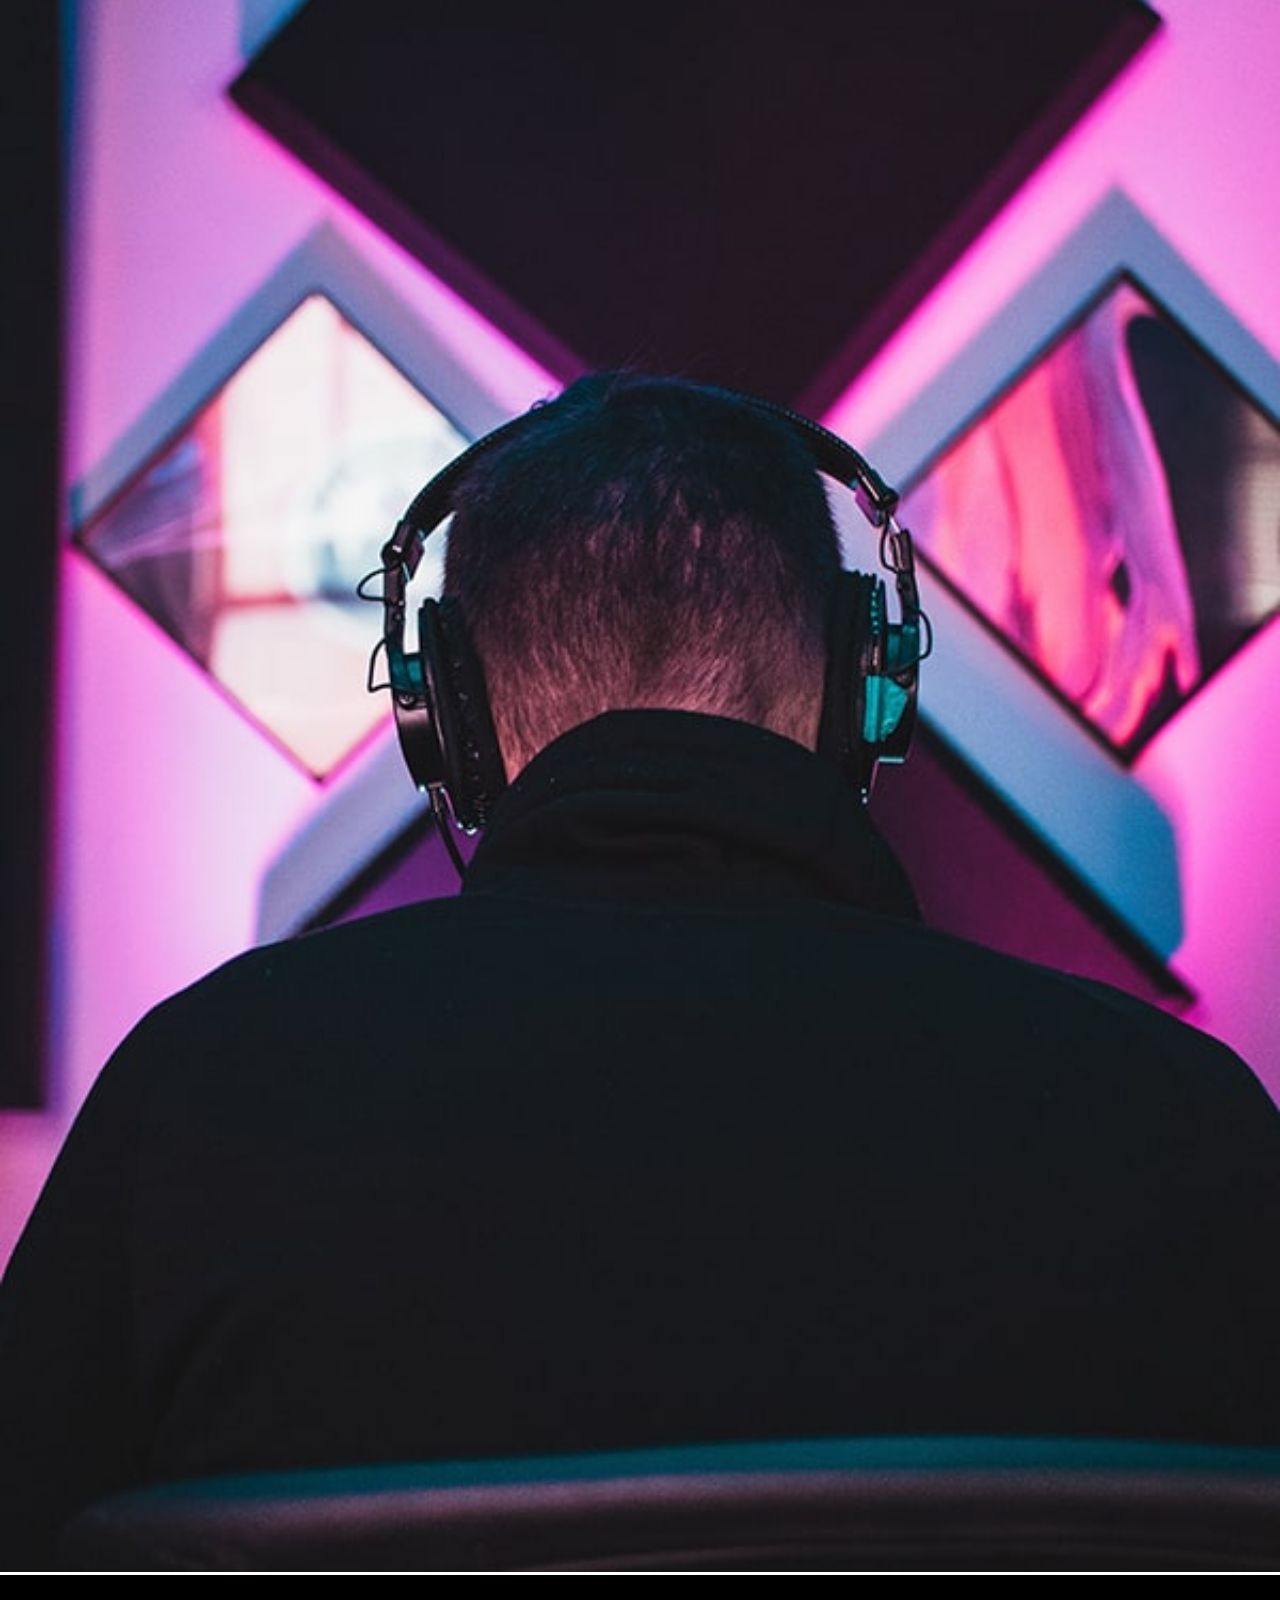
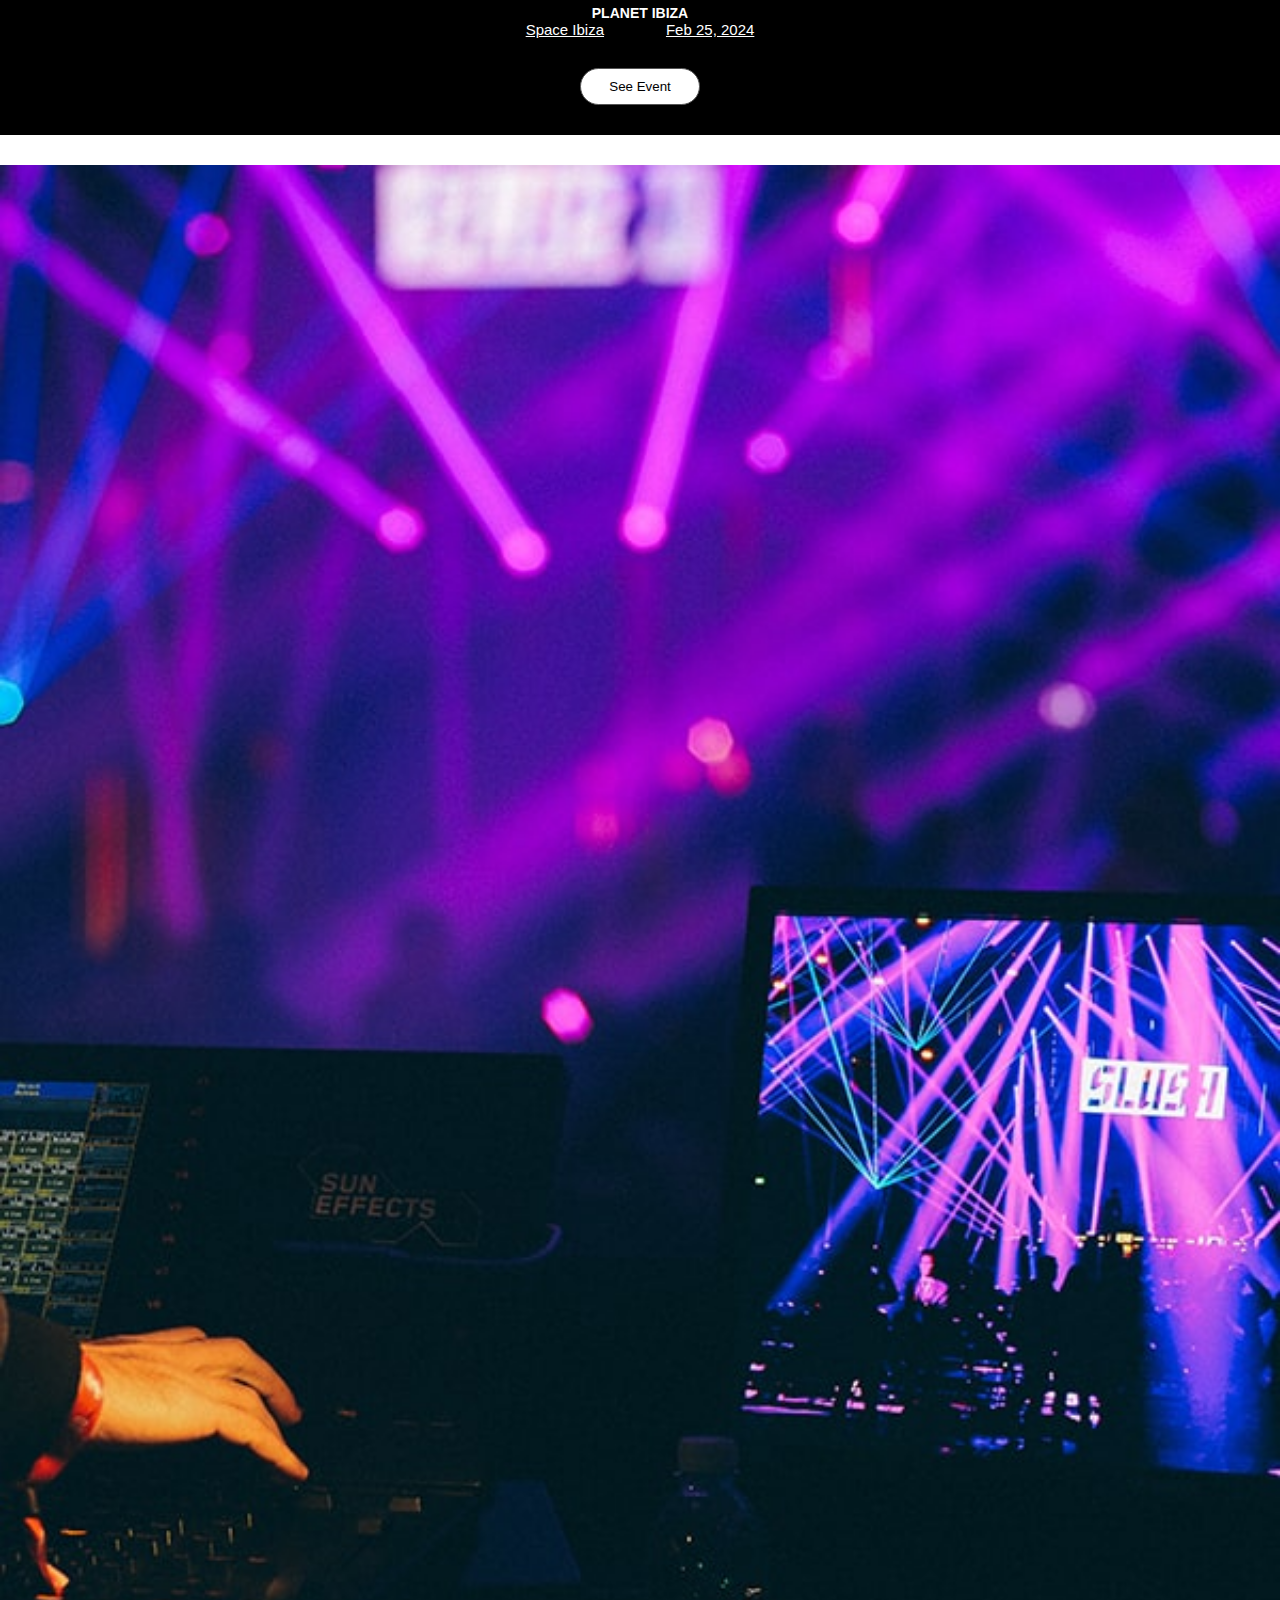
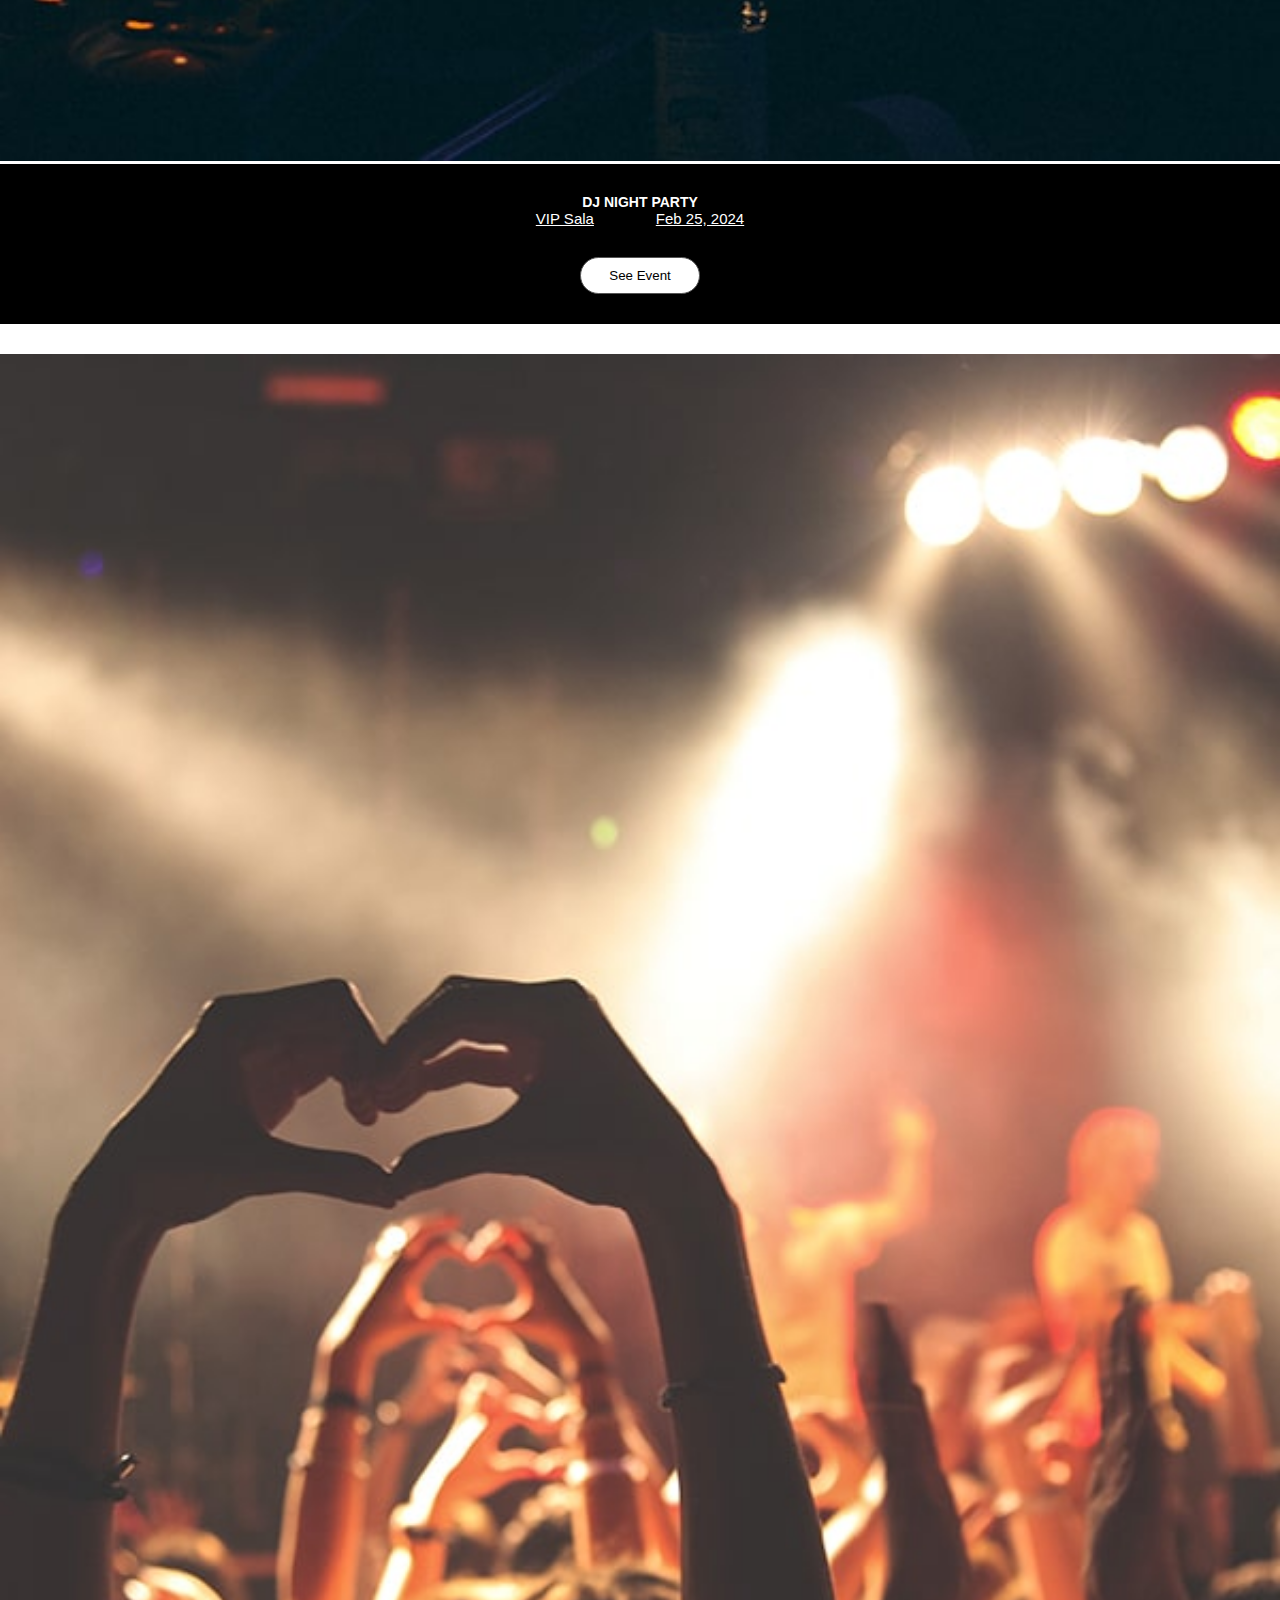
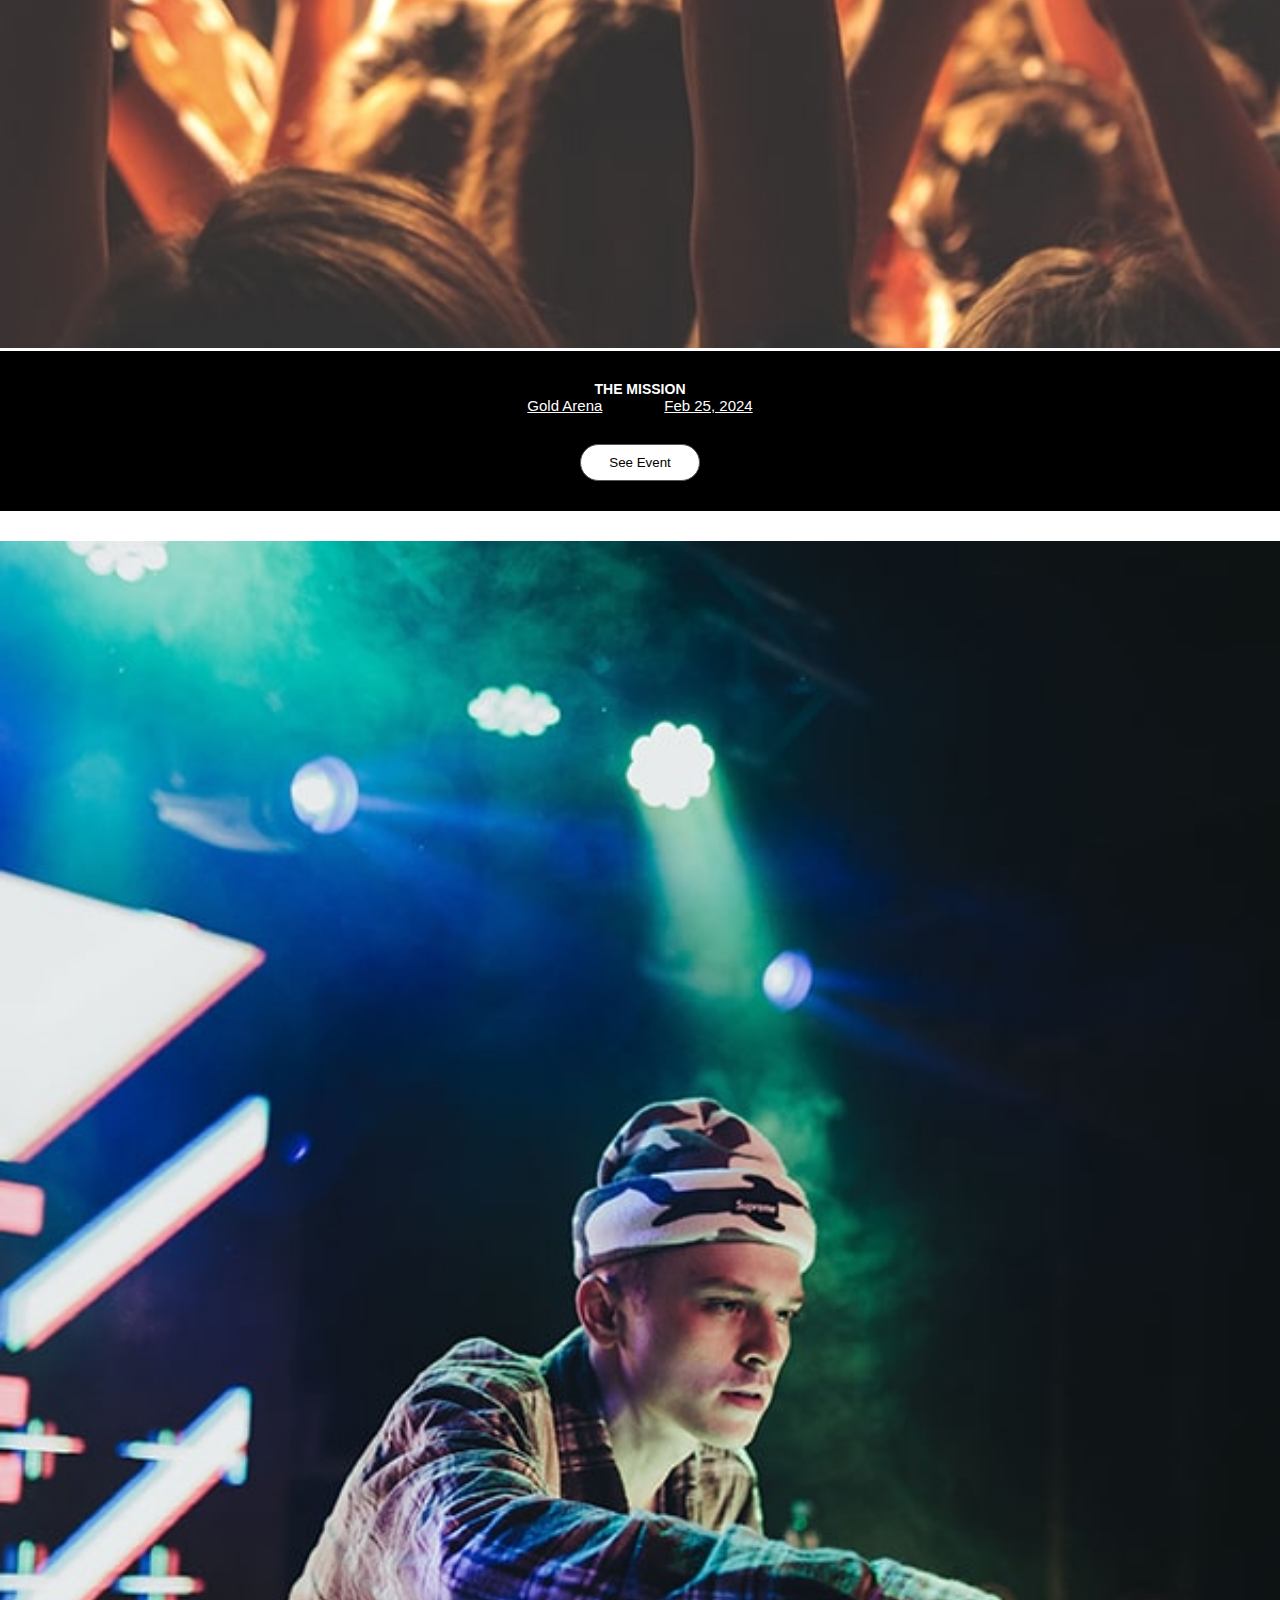
<file: event.html>
<!DOCTYPE html>
<html lang="en">
    <meta charset="utf-8">
    <meta name="viewport" content="width=device-width">
    <head>
        <title>Event</title>
        <link href="https://cdn.jsdelivr.net/npm/bootstrap@5.3.2/dist/css/bootstrap.min.css" rel="stylesheet" integrity="sha384-T3c6CoIi6uLrA9TneNEoa7RxnatzjcDSCmG1MXxSR1GAsXEV/Dwwykc2MPK8M2HN" crossorigin="anonymous">
        <link rel="stylesheet" href="https://cdnjs.cloudflare.com/ajax/libs/font-awesome/5.15.4/css/all.min.css" integrity="sha512-1ycn6IcaQQ40/MKBW2W4Rhis/DbILU74C1vSrLJxCq57o941Ym01SwNsOMqvEBFlcgUa6xLiPY/NS5R+E6ztJQ==" crossorigin="anonymous" referrerpolicy="no-referrer" />
        <link rel="stylesheet" href="css/index.css">
        <link rel="stylesheet" href="css/event.css">
        <link rel="shortcut icon" type="image/jpg" href="img/OIG2.jpg">
    </head>
<body>
    <header id="header">
        <nav class = "navbar navbar-expand-lg bg-black py-2 fixed-top">
            <div class = "container-fluid mt-3">
                <a class = "navbar-brand d-flex justify-content-between align-items-center order-lg-0" href = "index.html">
                    <img src="img/OIG2.jpg" alt="" style="width: 25px;">
                    <span class = "text-uppercase text-white fw-lighter ms-2">Rhythm House</span>
                </a>
                <div class = "order-lg-3 nav-btns">
                    <button type = "button" class = "btn position-relative btn-outline-secondary">
                        <i class = "fa fa-shopping-cart"></i>
                        <span class = "position-absolute top-0 start-100 translate-middle badge bg-primary">5</span>
                    </button>   
                    <button type = "button" class = "btn position-relative btn-outline-secondary">
                        <i class = "fa fa-user"></i>
                    </button>
                </div>
                <button class = "navbar-toggler border-0" type = "button" data-bs-toggle = "collapse" data-bs-target = "#navMenu">
                    <span class = "navbar-toggler-icon"></span>
                </button>
                <div class = "collapse navbar-collapse order-lg-1" id = "navMenu">
                    <ul class = "navbar-nav mx-auto text-center">
                        <li class = "nav-item ">
                            <a class = "nav-link text-uppercase text-white rounded-pill" href = "index.html">Home</a>
                        </li>
                        <li class = "nav-item ">
                            <a class = "nav-link text-uppercase text-white rounded-pill" href = "product.html">Product</a>
                        </li>
                        <li class = "nav-item ">
                            <a class = "nav-link text-uppercase text-white rounded-pill" href = "event.html">Event</a>
                        </li>
                        <li class = "nav-item ">
                            <a class = "nav-link text-uppercase text-white rounded-pill" href = "#">Artist</a>
                        </li>
                        <li class = "nav-item ">
                            <a class = "nav-link text-uppercase text-white rounded-pill" href = "#">About us</a>
                        </li>
                    </ul>
                </div>
            </div>
        </nav>
        <div class="input-group rounded search-box">
            <input type="search" class="form-control rounded" placeholder="Search" aria-label="Search" aria-describedby="search-addon" />
            <button class="input-group-text border-0" id="search-addon">
              <i class="fas fa-search"></i>
            </button>
        </div>
    </header>
    
    <section class="breadcumb-area e-img bg-overlay" style="background-image: url(img/e-img/breadcumb3.jpg);">
        <div class="bradcumbContent text-black">
            <p>See what’s new</p>
            <h2>Events</h2>
        </div>
    </section>

    <section class="events-area padding-100">
        <div class="container">
            <div class="row">

                <!-- Single Event Area -->
                <div class="col-12 col-md-6 col-lg-4">
                    <div class="single-event-area mb-30">
                        <div class="event-img">
                            <img src="img/e-img//e1.jpg" alt="">
                        </div>
                        <div class="event-text">
                            <h4>Dj Night Party</h4>
                            <div class="event-meta-data">
                                <a href="#" class="event-place">VIP Sala</a>
                                <a href="#" class="event-date">Feb 25, 2024</a>
                            </div>
                            <button class="btn btn-primary see-more-btn"><a href="#">See Event</a></button>
                        </div>
                    </div>
                </div>

                <!-- Single Event Area -->
                <div class="col-12 col-md-6 col-lg-4">
                    <div class="single-event-area mb-30">
                        <div class="event-img">
                            <img src="img/e-img//e2.jpg" alt="">
                        </div>
                        <div class="event-text">
                            <h4>The Mission</h4>
                            <div class="event-meta-data">
                                <a href="#" class="event-place">Gold Arena</a>
                                <a href="#" class="event-date">Feb 25, 2024</a>
                            </div>
                            <button class="btn btn-primary see-more-btn"><a href="#">See Event</a></button>
                        </div>
                    </div>
                </div>

                <!-- Single Event Area -->
                <div class="col-12 col-md-6 col-lg-4">
                    <div class="single-event-area mb-30">
                        <div class="event-img">
                            <img src="img/e-img//e3.jpg" alt="">
                        </div>
                        <div class="event-text">
                            <h4>Planet ibiza</h4>
                            <div class="event-meta-data">
                                <a href="#" class="event-place">Space Ibiza</a>
                                <a href="#" class="event-date">Feb 25, 2024</a>
                            </div>
                            <button class="btn btn-primary see-more-btn"><a href="#">See Event</a></button>
                        </div>
                    </div>
                </div>

                <!-- Single Event Area -->
                <div class="col-12 col-md-6 col-lg-4">
                    <div class="single-event-area mb-30">
                        <div class="event-img">
                            <img src="img/e-img//e4.jpg" alt="">
                        </div>
                        <div class="event-text">
                            <h4>Dj Night Party</h4>
                            <div class="event-meta-data">
                                <a href="#" class="event-place">VIP Sala</a>
                                <a href="#" class="event-date">Feb 25, 2024</a>
                            </div>
                            <button class="btn btn-primary see-more-btn"><a href="#">See Event</a></button>
                        </div>
                    </div>
                </div>

                <!-- Single Event Area -->
                <div class="col-12 col-md-6 col-lg-4">
                    <div class="single-event-area mb-30">
                        <div class="event-img">
                            <img src="img/e-img//e5.jpg" alt="">
                        </div>
                        <div class="event-text">
                            <h4>The Mission</h4>
                            <div class="event-meta-data">
                                <a href="#" class="event-place">Gold Arena</a>
                                <a href="#" class="event-date">Feb 25, 2024</a>
                            </div>
                            <button class="btn btn-primary see-more-btn"><a href="#">See Event</a></button>
                        </div>
                    </div>
                </div>

                <!-- Single Event Area -->
                <div class="col-12 col-md-6 col-lg-4">
                    <div class="single-event-area mb-30">
                        <div class="event-img">
                            <img src="img/e-img//e6.jpg" alt="">
                        </div>
                        <div class="event-text">
                            <h4>Planet ibiza</h4>
                            <div class="event-meta-data">
                                <a href="#" class="event-place">Space Ibiza</a>
                                <a href="#" class="event-date">Feb 25, 2024</a>
                            </div>
                            <button class="btn btn-primary see-more-btn"><a href="#">See Event</a></button>
                        </div>
                    </div>
                </div>

                <!-- Single Event Area -->
                <div class="col-12 col-md-6 col-lg-4">
                    <div class="single-event-area mb-30">
                        <div class="event-img">
                            <img src="img/e-img//e7.jpg" alt="">
                        </div>
                        <div class="event-text">
                            <h4>Dj Night Party</h4>
                            <div class="event-meta-data">
                                <a href="#" class="event-place">VIP Sala</a>
                                <a href="#" class="event-date">Feb 25, 2024</a>
                            </div>
                            <button class="btn btn-primary see-more-btn"><a href="#">See Event</a></button>
                        </div>
                    </div>
                </div>

                <!-- Single Event Area -->
                <div class="col-12 col-md-6 col-lg-4">
                    <div class="single-event-area mb-30">
                        <div class="event-img">
                            <img src="img/e-img//e8.jpg" alt="">
                        </div>
                        <div class="event-text">
                            <h4>The Mission</h4>
                            <div class="event-meta-data">
                                <a href="#" class="event-place">Gold Arena</a>
                                <a href="#" class="event-date">Feb 25, 2024</a>
                            </div>
                            <button class="btn btn-primary see-more-btn"><a href="#">See Event</a></button>
                        </div>
                    </div>
                </div>

                <!-- Single Event Area -->
                <div class="col-12 col-md-6 col-lg-4">
                    <div class="single-event-area mb-30">
                        <div class="event-img">
                            <img src="img/e-img//e9.jpg" alt="">
                        </div>
                        <div class="event-text">
                            <h4>Planet ibiza</h4>
                            <div class="event-meta-data">
                                <a href="#" class="event-place">Space Ibiza</a>
                                <a href="#" class="event-date">Feb 25, 2024</a>
                            </div>
                            <button class="btn btn-primary see-more-btn"><a href="#">See Event</a></button>
                        </div>
                    </div>
                </div>
            </div>

            <div class="row">
                <div class="col-12">
                    <div class="load-more-btn text-center mt-70">
                        <a href="#" class="btn btn-primary oneMusic-btn">Load More <i class="fa fa-angle-double-right"></i></a>
                    </div>
                </div>
            </div>
        </div>
    </section>


    <footer class = "bg-dark py-5">
        <div class = "container">
            <div class = "row text-white g-4">
                <div class = "col-md-6 col-lg-3">
                    <a class = "text-uppercase text-decoration-none brand text-white" href = "index.html">Rhythm house</a>
                    <p class = "text-white  mt-3">Lorem ipsum dolor sit amet consectetur adipisicing elit. Nostrum mollitia quisquam veniam odit cupiditate, ullam aut voluptas velit dolor ipsam?</p>
                </div>
                <div class = "col-md-6 col-lg-3">
                    <h5 class = "fw-light">Links</h5>
                    <ul class = "list-unstyled">
                        <li class = "my-3">
                            <a href = "#" class = "text-white text-decoration-none">
                                <i class = "fas fa-chevron-right me-1"></i> Home
                            </a>
                        </li>
                        <li class = "my-3">
                            <a href = "#" class = "text-white text-decoration-none t">
                                <i class = "fas fa-chevron-right me-1"></i> Product
                            </a>
                        </li>
                        <li class = "my-3">
                            <a href = "#" class = "text-white text-decoration-none">
                                <i class = "fas fa-chevron-right me-1"></i> Event
                            </a>
                        </li>
                        <li class = "my-3">
                            <a href = "#" class = "text-white text-decoration-none">
                                <i class = "fas fa-chevron-right me-1"></i> About Us
                            </a>
                        </li>
                    </ul>
                </div>
                <div class = "col-md-6 col-lg-3">
                    <h5 class = "fw-light mb-3">Contact Us</h5>
                    <div class = "d-flex justify-content-start align-items-start my-2">
                        <span class = "me-3">
                            <i class = "fas fa-map-marked-alt"></i>
                        </span>
                        <span class = "fw-light">
                           8A,Ton That Huyet,HaNoi
                        </span>
                    </div>
                    <div class = "d-flex justify-content-start align-items-start my-2">
                        <span class = "me-3">
                            <i class = "fas fa-envelope"></i>
                        </span>
                        <span class = "fw-light">
                            Rhythm.support@gmail.com
                        </span>
                    </div>
                    <div class = "d-flex justify-content-start align-items-start my-2d">
                        <span class = "me-3">
                            <i class = "fas fa-phone-alt"></i>
                        </span>
                        <span class = "fw-light">
                            +849999999
                        </span>
                    </div>
                </div>
                <div class = "col-md-6 col-lg-3">
                    <h5 class = "fw-light mb-3">Follow Us</h5>
                    <div>
                        <ul class = "list-unstyled d-flex">
                            <li>
                                <a href = "#" class = "text-white text-decoration-none  fs-4 me-4"><i class = "fab fa-facebook-f"></i> </a>
                            </li>
                            <li>
                                <a href = "#" class = "text-white text-decoration-none  fs-4 me-4"><i class = "fab fa-twitter"></i></a>
                            </li>
                            <li>
                                <a href = "#" class = "text-white text-decoration-none fs-4 me-4"><i class = "fab fa-instagram"></i></a>
                            </li>
                        </ul>
                    </div>
                </div>
                <hr class="mb-4">
                <div class="row align-items-center">
                  <div class="text-center">
                    <p>Copyright @Group3</p>
                  </div>
                </div>
            </div>
        </div>
    </footer>
</body>
</html>
</file>
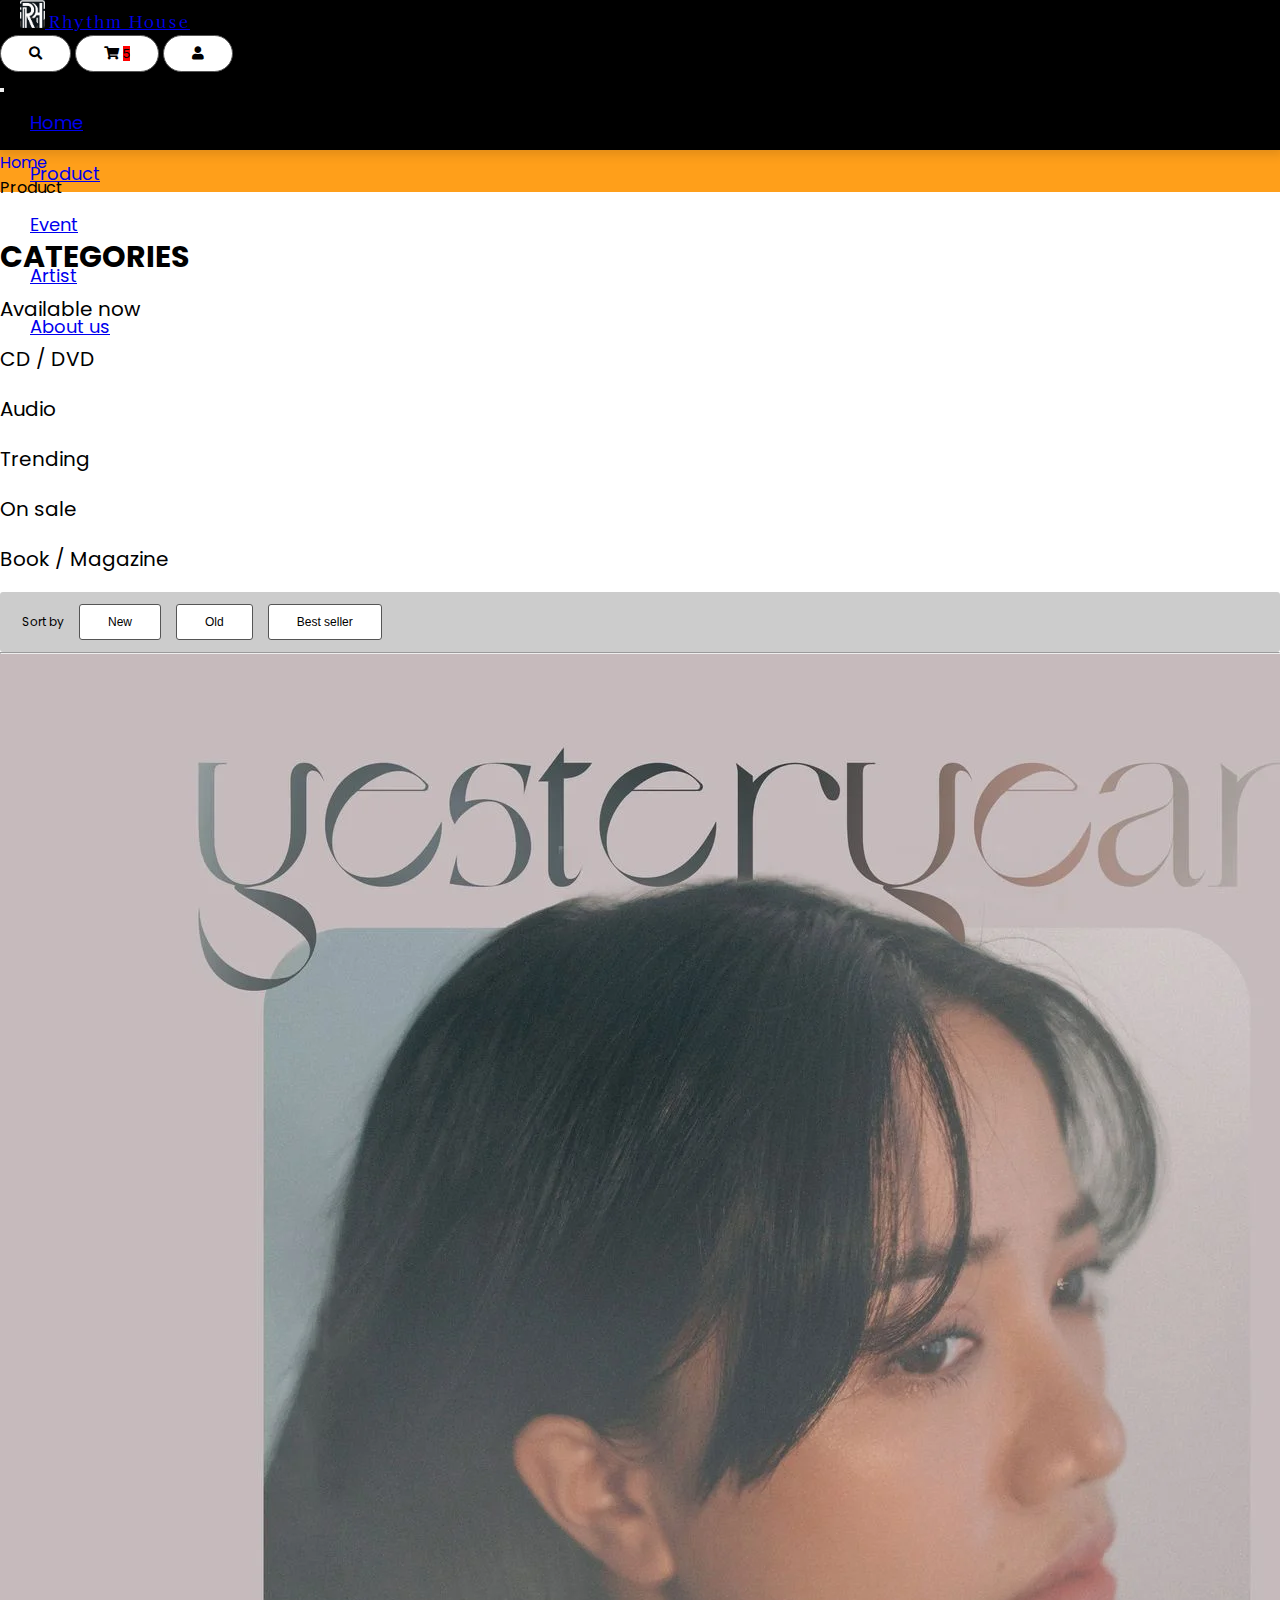
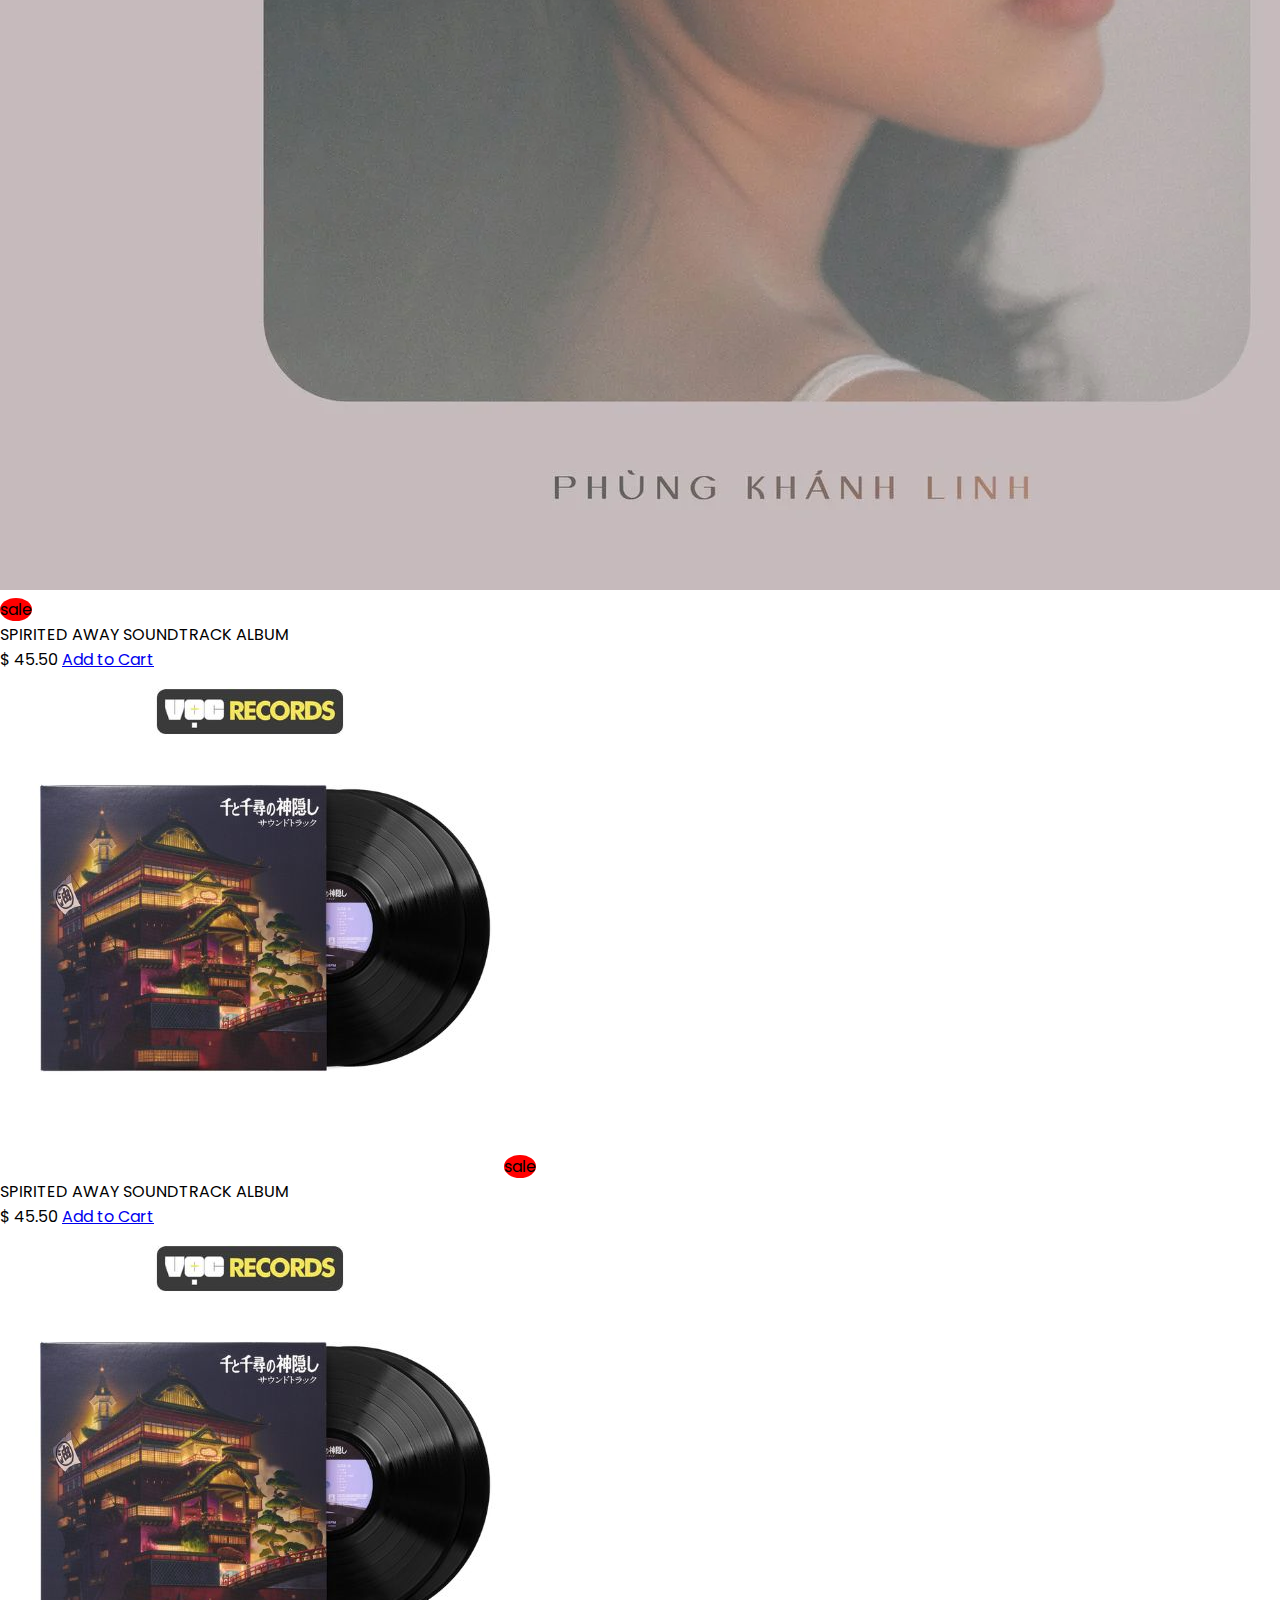
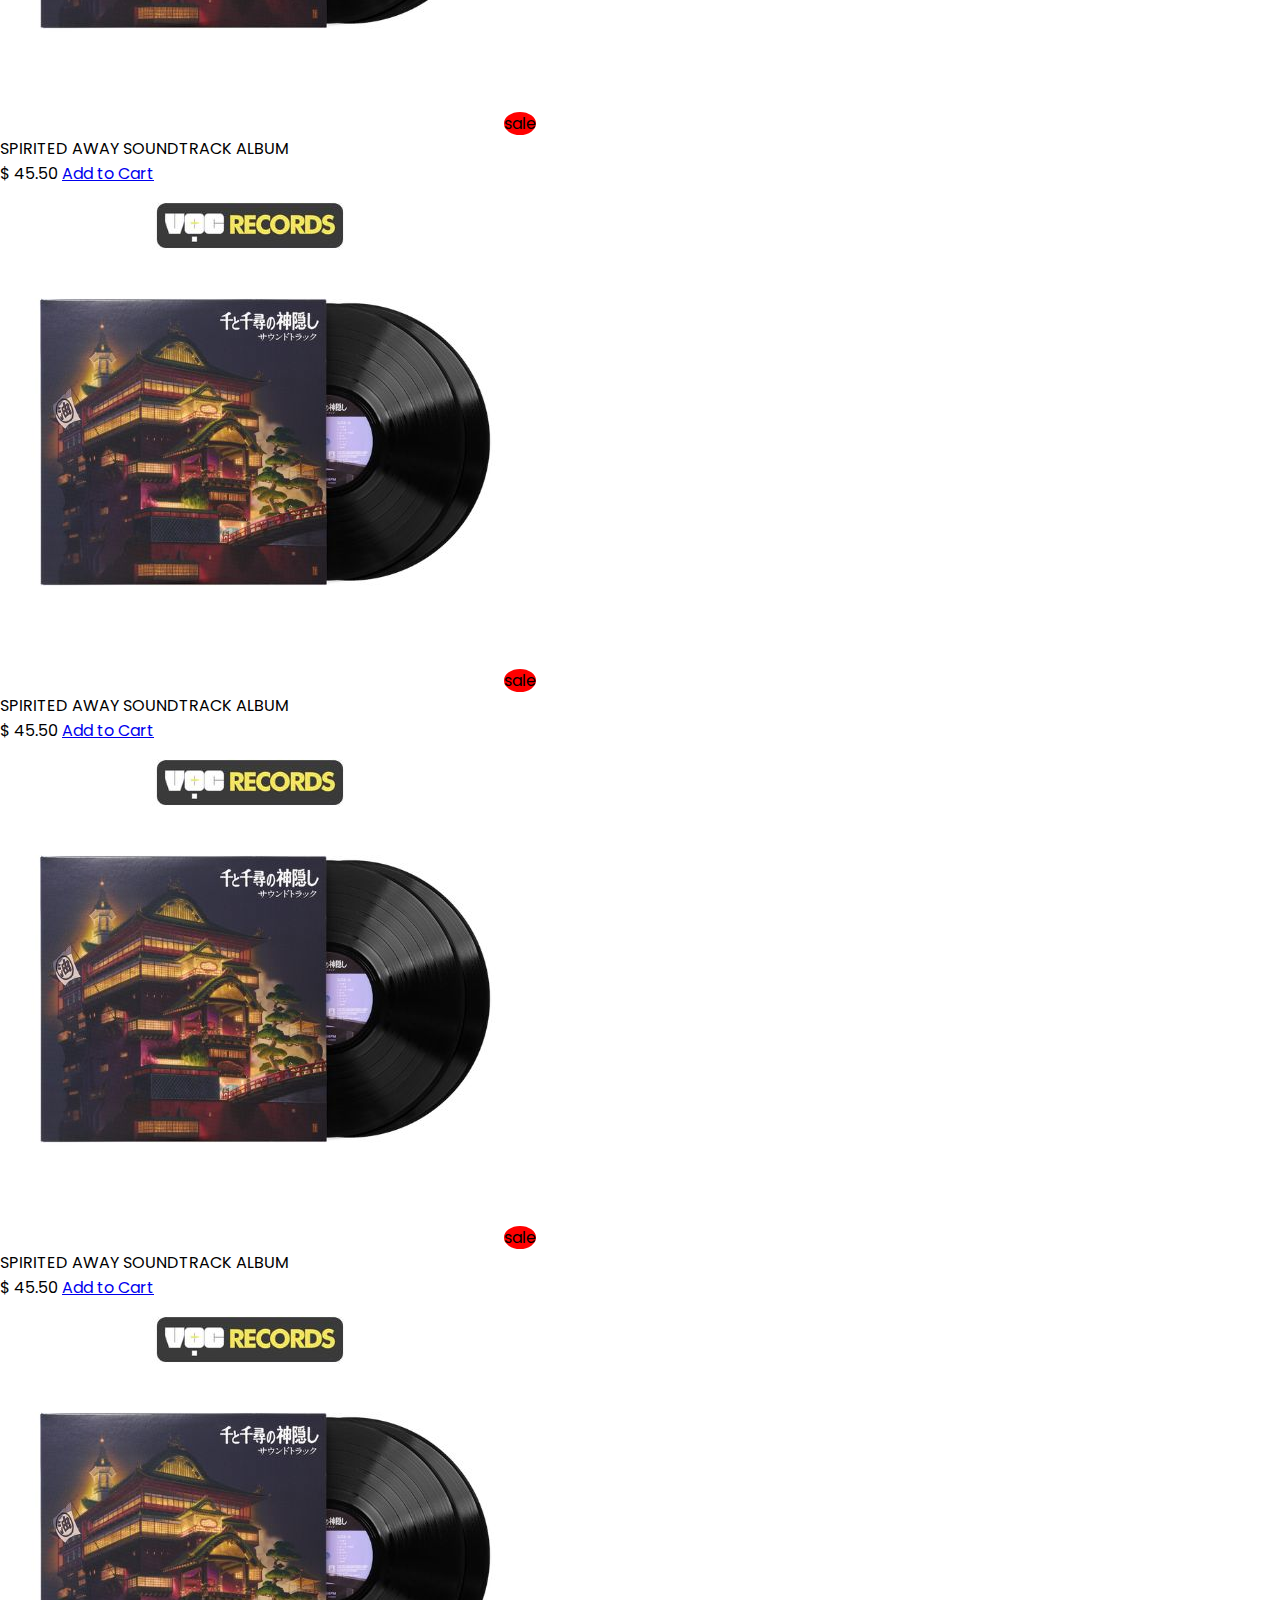
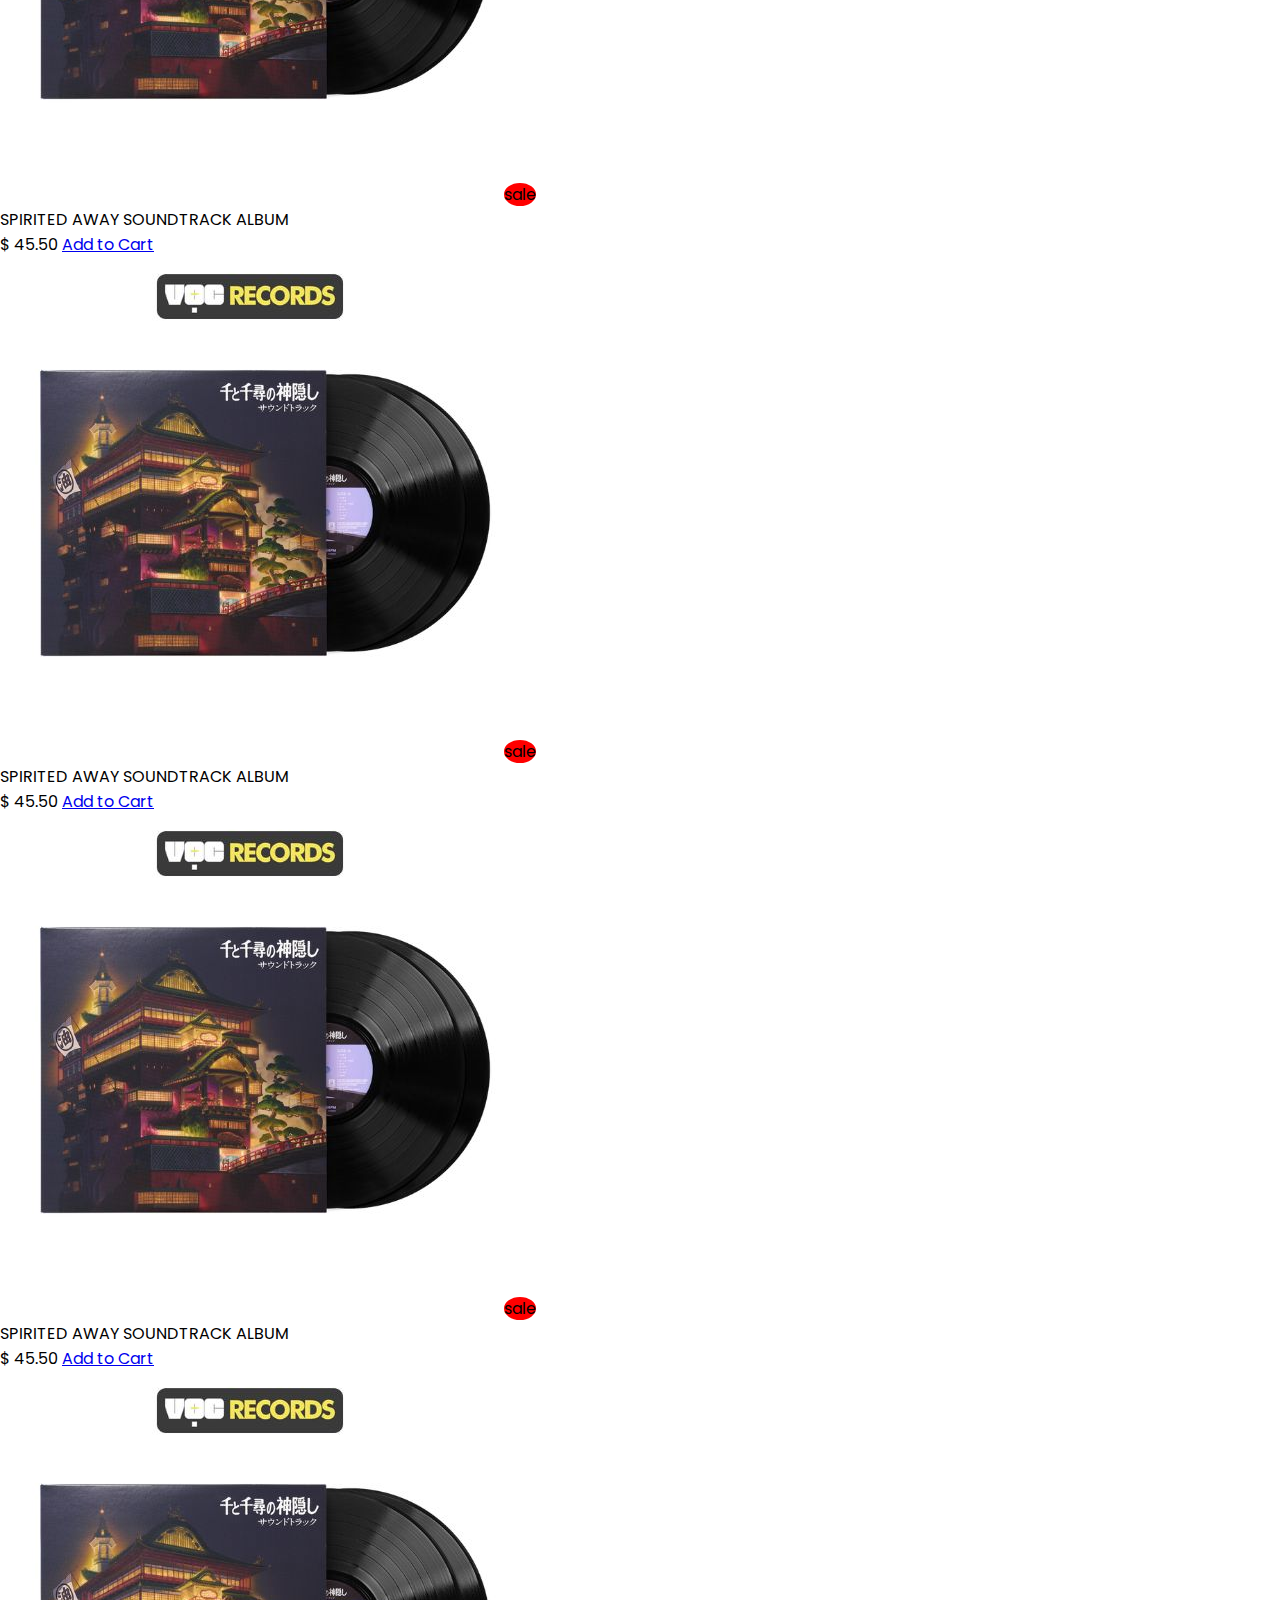
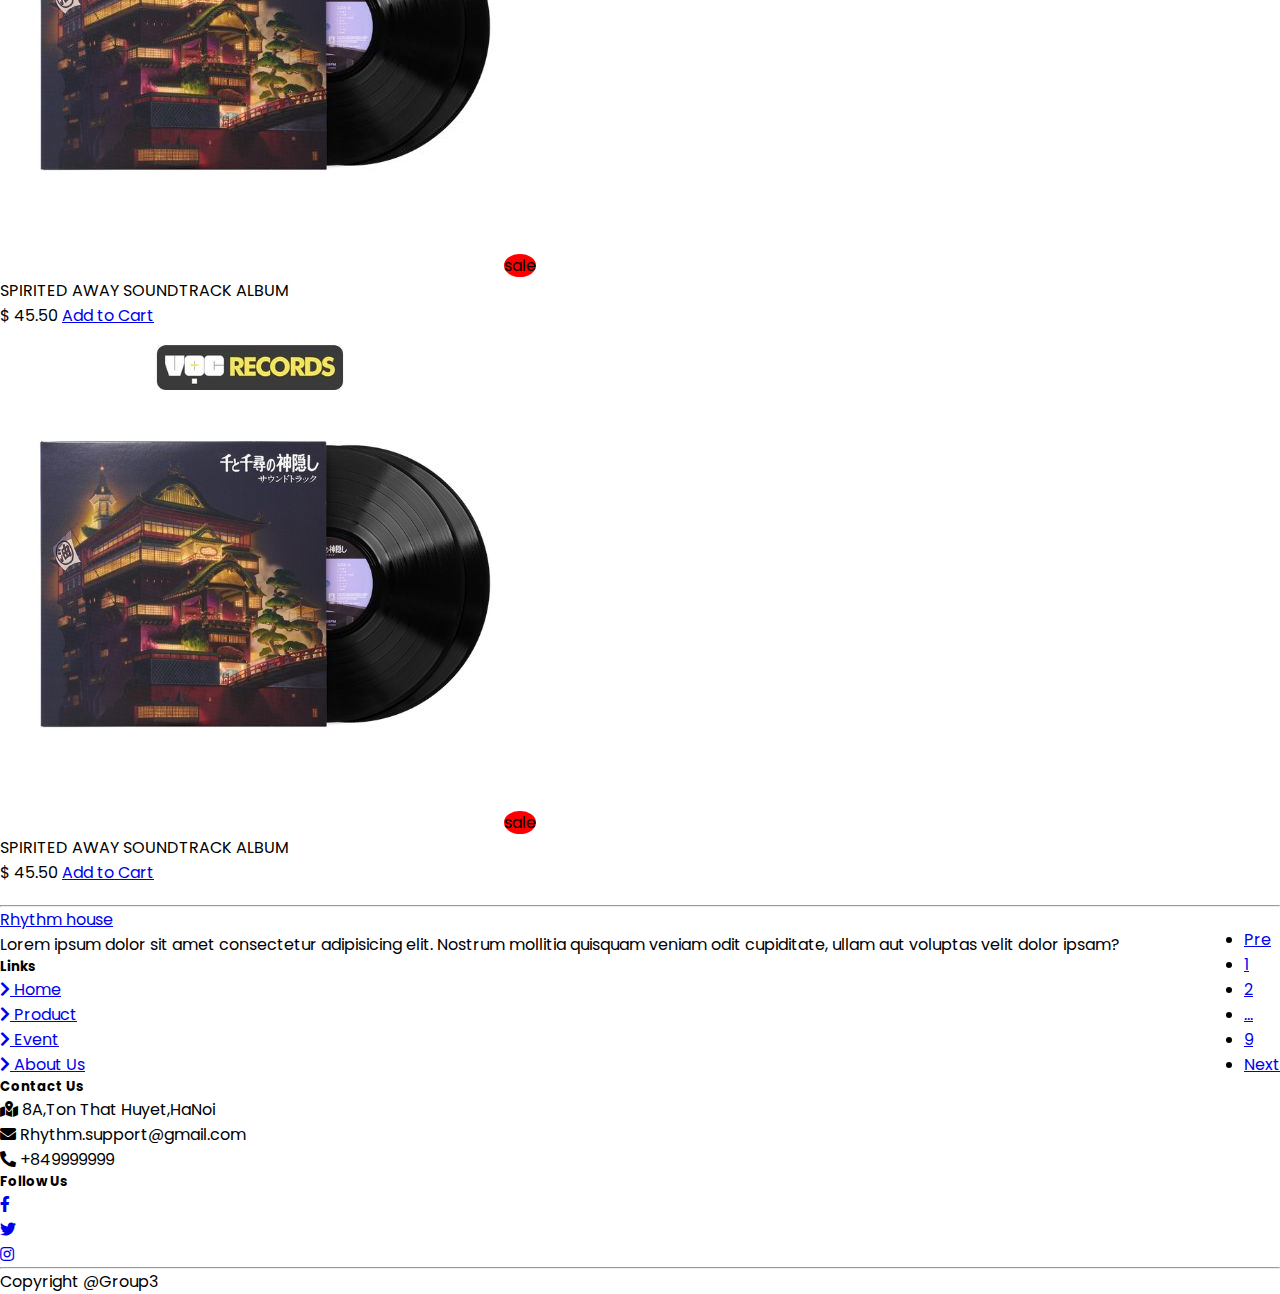
<file: product.html>
<!DOCTYPE html>
<html lang="en">
<head>
    <meta charset="utf-8">
    <meta name="viewport" content="width=device-width">
    <head>
        <title>Product</title>
        <link href="https://cdn.jsdelivr.net/npm/bootstrap@5.3.2/dist/css/bootstrap.min.css" rel="stylesheet" integrity="sha384-T3c6CoIi6uLrA9TneNEoa7RxnatzjcDSCmG1MXxSR1GAsXEV/Dwwykc2MPK8M2HN" crossorigin="anonymous">
        <link rel="stylesheet" href="https://cdnjs.cloudflare.com/ajax/libs/font-awesome/5.15.4/css/all.min.css" integrity="sha512-1ycn6IcaQQ40/MKBW2W4Rhis/DbILU74C1vSrLJxCq57o941Ym01SwNsOMqvEBFlcgUa6xLiPY/NS5R+E6ztJQ==" crossorigin="anonymous" referrerpolicy="no-referrer" />
        <script defer src="https://cdn.jsdelivr.net/npm/bootstrap@5.2.1/dist/js/bootstrap.bundle.min.js" integrity="sha384-u1OknCvxWvY5kfmNBILK2hRnQC3Pr17a+RTT6rIHI7NnikvbZlHgTPOOmMi466C8" crossorigin="anonymous"></script>
        <link rel="stylesheet" href="css/index.css">
        <link rel="stylesheet" href="css/product.css">
        <link rel="shortcut icon" type="img/png" href="img/OIG2.jpg">
</head>
<body>
    <div class="wrapper">
        <header id="header">
            <nav class = "navbar navbar-expand-lg py-2">
                <div class = "container mt-3">
                    <a class = "navbar-brand d-flex justify-content-between align-items-center order-lg-0" href = "index.html">
                        <img src="img/OIG2.jpg" alt="" style="width: 25px;">
                        <span class = "text-uppercase text-white fw-lighter ms-2">Rhythm House</span>
                    </a>
                    <div class = "order-lg-3 nav-btns">
                        <button type = "button" class = "btn position-relative btn-outline-secondary">
                            <i class = "fa fa-search"></i>                        </button> 
                        <button type = "button" class = "btn position-relative btn-outline-secondary">
                            <i class = "fa fa-shopping-cart"></i>
                            <span class = "position-absolute top-0 start-100 translate-middle badge bg-primary">5</span>
                        </button>   
                        <button type = "button" class = "btn position-relative btn-outline-secondary">
                            <i class = "fa fa-user"></i>
                        </button>
                    </div>
                    <button class = "navbar-toggler border-0" type = "button" data-bs-toggle = "collapse" data-bs-target = "#navMenu">
                        <span class = "navbar-toggler-icon"></span>
                    </button>
                    <div class = "collapse navbar-collapse order-lg-1" id = "navMenu">
                        <ul class = "navbar-nav mx-auto text-center">
                            <li class = "nav-item ">
                                <a class = "nav-link text-uppercase text-white rounded-pill" href = "index.html">Home</a>
                            </li>
                            <li class = "nav-item ">
                                <a class = "nav-link text-uppercase text-white rounded-pill" href = "product.html">Product</a>
                            </li>
                            <li class = "nav-item ">
                                <a class = "nav-link text-uppercase text-white rounded-pill" href = "event.html">Event</a>
                            </li>
                            <li class = "nav-item ">
                                <a class = "nav-link text-uppercase text-white rounded-pill" href = "#">Artist</a>
                            </li>
                            <li class = "nav-item ">
                                <a class = "nav-link text-uppercase text-white rounded-pill" href = "#">About us</a>
                            </li>
                        </ul>
                    </div>
                </div>
            </nav>
        </header>

        <div class="breadcrumb-area container-fluid">
            <div class="row">
                <div class="col-lg-12 col-md-6 col-sm-3 d-flex flex-wrap">
                    <ul class="breadcrumb pt-2">
                        <li class="breadcrumb-item"><a class="text-secondary" href="index.html">Home</a></li>
                        <li class="breadcrumb-item active">Product</li>
                    </ul>
                </div>
            </div>
        </div>

        <div class="main-content">
            <div class="container">
                <div class="row">
                    <div class="col-3 categories">
                        <div class="categories-title">
                            <h2>Categories</h2>
                        </div>
                        <ul class="categories-list list-group">
                            <li class="categories-list-item list-group-item"><a href="#">Available now</a></li>
                            <li class="categories-list-item list-group-item"><a href="#">CD / DVD</a></li>
                            <li class="categories-list-item list-group-item"><a href="#">Audio</a></li>
                            <li class="categories-list-item list-group-item"><a href="#">Trending</a></li>
                            <li class="categories-list-item list-group-item"><a href="#">On sale</a></li>
                            <li class="categories-list-item list-group-item"><a href="#">Book / Magazine</a></li>
                        </ul>
                    </div>
                    <div class="col-9">
                        <div class="home-filter mt-3">
                            <span class="home-filter-title text-black">Sort by</span>
                            <button class="btn btn-primary active">New</button>
                            <button class="btn btn-primary">Old</button>
                            <button class="btn btn-primary">Best seller</button>
                        </div>
                        <hr>
                        <div class="product-list row text-dark">
                            <div class = "col-md-6 col-lg-4 col-xl-3 p-2">
                                <div class = "product-img position-relative overflow-hidden">
                                    <a href="product-item.html"><img src = "img/p-img/p-img-1.webp" class = "w-100" alt=""></a>
                                    <span class = "position-absolute bg-primary text-white d-flex align-items-center justify-content-center">sale</span>
                                </div>
                                <div class = "text-center">
                                    <p class = "text-capitalize mt-3 mb-1">
                                        SPIRITED AWAY SOUNDTRACK ALBUM</p>
                                    <span class = "fw-bold d-block">$ 45.50</span>
                                    <a href = "#" class = "btn btn-primary mt-3">Add to Cart</a>
                                </div>
                            </div>
                            <div class = "col-md-6 col-lg-4 col-xl-3 p-2">
                                <div class = "product-img position-relative overflow-hidden">
                                    <img src = "img/MOIV0029.jpg" class = "w-100" alt="">
                                    <span class = "position-absolute bg-primary text-white d-flex align-items-center justify-content-center">sale</span>
                                </div>
                                <div class = "text-center">
                                    <p class = "text-capitalize mt-3 mb-1">
                                        SPIRITED AWAY SOUNDTRACK ALBUM</p>
                                    <span class = "fw-bold d-block">$ 45.50</span>
                                    <a href = "#" class = "btn btn-primary mt-3">Add to Cart</a>
                                </div>
                            </div>
                            <div class = "col-md-6 col-lg-4 col-xl-3 p-2">
                                <div class = "product-img position-relative overflow-hidden">
                                    <img src = "img/MOIV0029.jpg" class = "w-100" alt="">
                                    <span class = "position-absolute bg-primary text-white d-flex align-items-center justify-content-center">sale</span>
                                </div>
                                <div class = "text-center">
                                    <p class = "text-capitalize mt-3 mb-1">
                                        SPIRITED AWAY SOUNDTRACK ALBUM</p>
                                    <span class = "fw-bold d-block">$ 45.50</span>
                                    <a href = "#" class = "btn btn-primary mt-3">Add to Cart</a>
                                </div>
                            </div>
                            <div class = "col-md-6 col-lg-4 col-xl-3 p-2">
                                <div class = "product-img position-relative overflow-hidden">
                                    <img src = "img/MOIV0029.jpg" class = "w-100" alt="">
                                    <span class = "position-absolute bg-primary text-white d-flex align-items-center justify-content-center">sale</span>
                                </div>
                                <div class = "text-center">
                                    <p class = "text-capitalize mt-3 mb-1">
                                        SPIRITED AWAY SOUNDTRACK ALBUM</p>
                                    <span class = "fw-bold d-block">$ 45.50</span>
                                    <a href = "#" class = "btn btn-primary mt-3">Add to Cart</a>
                                </div>
                            </div>
                            <div class = "col-md-6 col-lg-4 col-xl-3 p-2">
                                <div class = "product-img position-relative overflow-hidden">
                                    <img src = "img/MOIV0029.jpg" class = "w-100" alt="">
                                    <span class = "position-absolute bg-primary text-white d-flex align-items-center justify-content-center">sale</span>
                                </div>
                                <div class = "text-center">
                                    <p class = "text-capitalize mt-3 mb-1">
                                        SPIRITED AWAY SOUNDTRACK ALBUM</p>
                                    <span class = "fw-bold d-block">$ 45.50</span>
                                    <a href = "#" class = "btn btn-primary mt-3">Add to Cart</a>
                                </div>
                            </div>
                            <div class = "col-md-6 col-lg-4 col-xl-3 p-2">
                                <div class = "product-img position-relative overflow-hidden">
                                    <img src = "img/MOIV0029.jpg" class = "w-100" alt="">
                                    <span class = "position-absolute bg-primary text-white d-flex align-items-center justify-content-center">sale</span>
                                </div>
                                <div class = "text-center">
                                    <p class = "text-capitalize mt-3 mb-1">
                                        SPIRITED AWAY SOUNDTRACK ALBUM</p>
                                    <span class = "fw-bold d-block">$ 45.50</span>
                                    <a href = "#" class = "btn btn-primary mt-3">Add to Cart</a>
                                </div>
                            </div>
                            <div class = "col-md-6 col-lg-4 col-xl-3 p-2">
                                <div class = "product-img position-relative overflow-hidden">
                                    <img src = "img/MOIV0029.jpg" class = "w-100" alt="">
                                    <span class = "position-absolute bg-primary text-white d-flex align-items-center justify-content-center">sale</span>
                                </div>
                                <div class = "text-center">
                                    <p class = "text-capitalize mt-3 mb-1">
                                        SPIRITED AWAY SOUNDTRACK ALBUM</p>
                                    <span class = "fw-bold d-block">$ 45.50</span>
                                    <a href = "#" class = "btn btn-primary mt-3">Add to Cart</a>
                                </div>
                            </div>
                            <div class = "col-md-6 col-lg-4 col-xl-3 p-2">
                                <div class = "product-img position-relative overflow-hidden">
                                    <img src = "img/MOIV0029.jpg" class = "w-100" alt="">
                                    <span class = "position-absolute bg-primary text-white d-flex align-items-center justify-content-center">sale</span>
                                </div>
                                <div class = "text-center">
                                    <p class = "text-capitalize mt-3 mb-1">
                                        SPIRITED AWAY SOUNDTRACK ALBUM</p>
                                    <span class = "fw-bold d-block">$ 45.50</span>
                                    <a href = "#" class = "btn btn-primary mt-3">Add to Cart</a>
                                </div>
                            </div>
                            <div class = "col-md-6 col-lg-4 col-xl-3 p-2">
                                <div class = "product-img position-relative overflow-hidden">
                                    <img src = "img/MOIV0029.jpg" class = "w-100" alt="">
                                    <span class = "position-absolute bg-primary text-white d-flex align-items-center justify-content-center">sale</span>
                                </div>
                                <div class = "text-center">
                                    <p class = "text-capitalize mt-3 mb-1">
                                        SPIRITED AWAY SOUNDTRACK ALBUM</p>
                                    <span class = "fw-bold d-block">$ 45.50</span>
                                    <a href = "#" class = "btn btn-primary mt-3">Add to Cart</a>
                                </div>
                            </div>
                            <div class = "col-md-6 col-lg-4 col-xl-3 p-2">
                                <div class = "product-img position-relative overflow-hidden">
                                    <img src = "img/MOIV0029.jpg" class = "w-100" alt="">
                                    <span class = "position-absolute bg-primary text-white d-flex align-items-center justify-content-center">sale</span>
                                </div>
                                <div class = "text-center">
                                    <p class = "text-capitalize mt-3 mb-1">
                                        SPIRITED AWAY SOUNDTRACK ALBUM</p>
                                    <span class = "fw-bold d-block">$ 45.50</span>
                                    <a href = "#" class = "btn btn-primary mt-3">Add to Cart</a>
                                </div>
                            </div>
                        </div>
                        <hr>

                        <div class="pagination-area">
                            <ul class="pagination">
                                <li class="page-item"><a class="page-link" href="#">Pre</a></li>
                                <li class="page-item"><a class="page-link active" href="#">1</a></li>
                                <li class="page-item"><a class="page-link" href="#">2</a></li>
                                <li class="page-item"><a class="page-link" href="#">...</a></li>
                                <li class="page-item"><a class="page-link" href="#">9</a></li>
                                <li class="page-item"><a class="page-link" href="#">Next</a></li>
                              </ul>
                        </div>
                    </div>
                </div>
            </div>
        </div>


        <footer class="bg-dark py-5">
            <div class = "container">
                <div class = "row text-white g-4">
                    <div class = "col-md-6 col-lg-3">
                        <a class = "text-uppercase text-decoration-none brand text-white" href = "index.html">Rhythm house</a>
                        <p class = "text-white  mt-3">Lorem ipsum dolor sit amet consectetur adipisicing elit. Nostrum mollitia quisquam veniam odit cupiditate, ullam aut voluptas velit dolor ipsam?</p>
                    </div>
                    <div class = "col-md-6 col-lg-3">
                        <h5 class = "fw-light">Links</h5>
                        <ul class = "list-unstyled">
                            <li class = "my-3">
                                <a href = "#" class = "text-white text-decoration-none">
                                    <i class = "fas fa-chevron-right me-1"></i> Home
                                </a>
                            </li>
                            <li class = "my-3">
                                <a href = "#" class = "text-white text-decoration-none t">
                                    <i class = "fas fa-chevron-right me-1"></i> Product
                                </a>
                            </li>
                            <li class = "my-3">
                                <a href = "#" class = "text-white text-decoration-none">
                                    <i class = "fas fa-chevron-right me-1"></i> Event
                                </a>
                            </li>
                            <li class = "my-3">
                                <a href = "#" class = "text-white text-decoration-none">
                                    <i class = "fas fa-chevron-right me-1"></i> About Us
                                </a>
                            </li>
                        </ul>
                    </div>
                    <div class = "col-md-6 col-lg-3">
                        <h5 class = "fw-light mb-3">Contact Us</h5>
                        <div class = "d-flex justify-content-start align-items-start my-2">
                            <span class = "me-3">
                                <i class = "fas fa-map-marked-alt"></i>
                            </span>
                            <span class = "fw-light">
                            8A,Ton That Huyet,HaNoi
                            </span>
                        </div>
                        <div class = "d-flex justify-content-start align-items-start my-2">
                            <span class = "me-3">
                                <i class = "fas fa-envelope"></i>
                            </span>
                            <span class = "fw-light">
                                Rhythm.support@gmail.com
                            </span>
                        </div>
                        <div class = "d-flex justify-content-start align-items-start my-2d">
                            <span class = "me-3">
                                <i class = "fas fa-phone-alt"></i>
                            </span>
                            <span class = "fw-light">
                                +849999999
                            </span>
                        </div>
                    </div>
                    <div class = "col-md-6 col-lg-3">
                        <h5 class = "fw-light mb-3">Follow Us</h5>
                        <div>
                            <ul class = "list-unstyled d-flex">
                                <li>
                                    <a href = "#" class = "text-white text-decoration-none  fs-4 me-4"><i class = "fab fa-facebook-f"></i> </a>
                                </li>
                                <li>
                                    <a href = "#" class = "text-white text-decoration-none  fs-4 me-4"><i class = "fab fa-twitter"></i></a>
                                </li>
                                <li>
                                    <a href = "#" class = "text-white text-decoration-none fs-4 me-4"><i class = "fab fa-instagram"></i></a>
                                </li>
                            </ul>
                        </div>
                    </div>
                    <hr class="mb-4">
                    <div class="row align-items-center">
                    <div class="text-center">
                        <p>Copyright @Group3</p>
                    </div>
                    </div>
                </div>
            </div>
        </footer>
    </div>
</body>
</html>
</file>
<file: css/index.css>
@import url('https://fonts.googleapis.com/css2?family=Kaisei+Tokumin:wght@400;500;700&family=Poppins:wght@300;400;500&display=swap');

:root{
    --lg-font: 'Kaisei Tokumin', serif;
    --sm-font: 'Poppins', sans-serif;
    --pink: #080808;
    --bg-hover: #6c757d;
}

hr {
    color: black;
}

body{
    font-family: var(--sm-font);
    background-color: #fff;
    /* background-image: url(/img/background2.jpg);
    background-size: cover;
    background-repeat: no-repeat; */
    color: #000;
}

.bg-primary{
    background-color: red!important;
}
button.btn{
    background-color: #ffffff;
    color: #000000;
    padding: 10px 28px;
    border-radius: 25px;
    border: 1px solid rgb(85, 85, 85);
}

button.btn.active-filter-btn {
    background-color: #0d6efd;
    color: #fff;
}

.text-primary{
    color: var(--pink)!important;
}

#header {
    -webkit-box-shadow: 0 3px 9px 3px rgba(0, 0, 0, 0.1);
    box-shadow: 0 3px 9px 3px rgba(0, 0, 0, 0.1);
    height: 150px;
    position: relative;
    background-color: #000;
}

.navbar-brand {
    margin-left: 20px;
}

.navbar-brand span{
    letter-spacing: 2px;
    font-family: var(--lg-font);
}
.nav-link:hover{
    color: #000;
    background-color: var(--bg-hover);
}
.nav-item{
    border-bottom: 0.5px solid rgba(0, 0, 0, 0.05);
    padding: 12px 30px;
    font-size: 18px;
}

.navbar .nav-btns {
    position: relative;
}

 .title h2::before{
    position: absolute;
    content: "";
    width: 4px;
    height: 50px;
    background-color: var(--pink);
    left: -20px;
    top: 50%;
    -webkit-transform: translateY(-50%);
        -ms-transform: translateY(-50%);
            transform: translateY(-50%);
} 

.product-list .col-md-6 {
    background-image: url();
    
}

.product-img span{
    top: 20px;
    right: 20px;
    width: 46px;
    height: 46px;
    border-radius: 50%
}

.special-img span{
    top: 20px;
    right: 20px;
}
.special-list .btn{
    padding: 8px 20px!important;
}
.special-img img{
    -webkit-transition: all 0.3s ease;
    -o-transition: all 0.3s ease;
    transition: all 0.3s ease;
}
.special-img:hover img{
    -webkit-transform: scale(1.2);
        -ms-transform: scale(1.2);
            transform: scale(1.2);
}

#offers{
    background: url(../img/pexels-photo-3391925.jpeg) center/cover no-repeat;
}
#offers .row{
    min-height: 60vh;
}
.offers-content span{
    font-size: 28px;
}
.offers-content h2{
    font-size: 50px;
    font-family: var(--lg-font);
}
.offers-content .btn{
    border-color: transparent!important;
}

#about{
    background-color: rgba(0, 0, 0, 0.05);
}


footer a{
    -webkit-transition: color 0.3s ease;
    -o-transition: color 0.3s ease;
    transition: color 0.3s ease;
}
footer a:hover{
    color: var(--pink)!important;
}

/* media queries */
@media(min-width: 992px){
    .nav-item{
        border-bottom: none;
    }
}
.carousel-inner .carousel-item img{
    width: 100%;
}
</file>
<file: css/event.css>
* {
    margin: 0;
    padding: 0; }
  
  body {
    font-family: "Archivo Narrow", sans-serif;
    font-size: 14px;
}
  
  .e-img {
    background-position: center center;
    background-size: cover;
    background-repeat: no-repeat;
} 

.single-event-area {
    position: relative;
    z-index: 1;
    -webkit-transition-duration: 500ms;
    transition-duration: 500ms;
}

.single-event-area img {
    width: 100%;
}
.single-event-area .event-text {
    text-align: center;
    position: relative;
    z-index: 1;
    padding: 30px 15px;
    background-color: #000;
    -webkit-transition-duration: 500ms;
    transition-duration: 500ms;
}
.single-event-area .event-text h4 {
    color: #fff;
    text-transform: uppercase;
    -webkit-transition-duration: 500ms;
    transition-duration: 500ms;
}

.single-event-area .event-text .event-meta-data {
    position: relative;
    margin-bottom: 30px;
}

.single-event-area .event-text .event-meta-data a {
    -webkit-transition-duration: 500ms;
    transition-duration: 500ms;
    position: relative;
    z-index: 1;
    color: #fff;
    font-size: 15px;
    font-weight: 400;
    display: inline-block;
    padding: 0 29px;
}

  .breadcumb-area {
    position: relative;
    z-index: 10;
    width: 100%;
    height: 385px;
}

.breadcumb-area .bradcumbContent {
    position: absolute;
    background-color: #fff;
    width: 552px;
    height: 150px;
    top: 300px;
    left: 50%;
    z-index: 100;
    text-align: center;
    padding-top: 40px;
    -webkit-transform: translateX(-50%);
    transform: translateX(-50%); 
}

.see-more-btn a{
    text-decoration: none;
    color: black;
}

.see-more-btn:hover a {
    color: #fff;
}
    
.breadcumb-area .bradcumbContent h2 {
    font-size: 30px;
    letter-spacing: 10px;
    text-transform: uppercase;
    line-height: 1;
}

.breadcumb-area .bradcumbContent p{
    font-size: 16px;
}
/* Spacing */
 
.mt-70 {
    margin-top: 70px !important;
}

  
  .mb-30 {
    margin-bottom: 30px !important;
}

  .padding-100 {
    padding: 100px 0 !important;
}
</file>
<file: css/product.css>
* {
    margin: 0;
    padding: 0;
}

.breadcrumb-area {
    background-color: #ff9f1a;
    height: 42px;
}

.breadcrumb-area ul li a{
    text-decoration: none;
}

.main-content {
    margin-top: 30px;
}

.categories-title {
    height: 70px;
    border: 2px 0 solid #fff;
}

.categories-title h2 {
    line-height: 70px;
    text-transform: uppercase;
    font-size: 30px;
}

.categories-list-item {
    height: 50px;
}

.categories-list-item a {
    text-decoration: none;
    color: #000;
    line-height: 34px;
    font-size: 20px;
}

.home-filter {
    font-size: 12px;
    border-radius: 3px;
    padding: 12px 22px;
    background-color: #ccc;
}

.home-filter button {
    border-radius: 3px;
    font-size: 12px;
    margin-left: 12px;
}

.product-list {
    margin-bottom: 20px;
}

.pagination-area {
    float: right;
    margin: 20px 0;
}

/* product-item.html */

.product-item-info {
    margin: 50px 0;
}

.product-item-desc h1 {
    font-size: 30px;
    font-family: 'Courier New', Courier, monospace;
    font-weight: 500;
}

.product-amount {
    margin-bottom: 1em;
    max-width: 150px;
    height: 50px;
}

.product-amount input {
    display: block;
}

.product-quantity .quantity-selector {
    height: 30px;
}

.quantity-selector {

}
</file>
